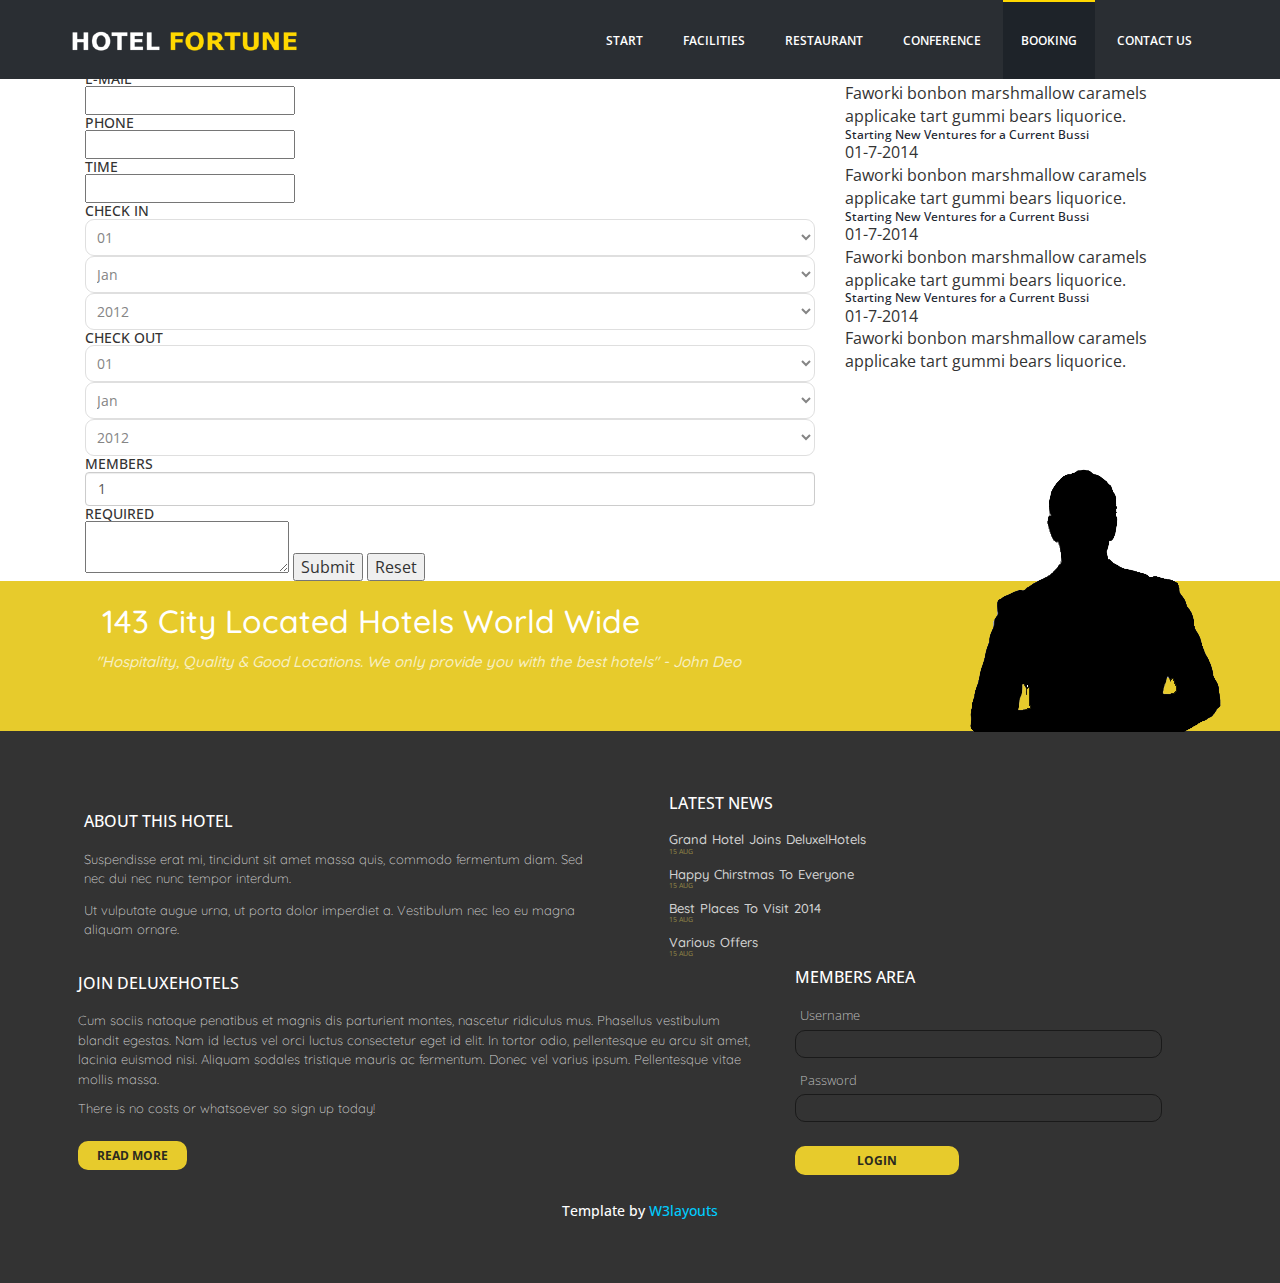
<file: booking.html>
<!--
Author: W3layouts
Author URL: http://w3layouts.com
License: Creative Commons Attribution 3.0 Unported
License URL: http://creativecommons.org/licenses/by/3.0/
-->
<!DOCTYPE html>
<html>
<head>
<title>hotel-fortune bootstrap Design website | Home :: w3layouts</title>
<link href='http://fonts.googleapis.com/css?family=Open+Sans:600italic,700italic,800italic,400,300,600,700,800' rel='stylesheet' type='text/css'>
<link href='http://fonts.googleapis.com/css?family=Pinyon+Script' rel='stylesheet' type='text/css'>
<link href='http://fonts.googleapis.com/css?family=Quicksand:400,700' rel='stylesheet' type='text/css'>
<link href="css/bootstrap.css" rel='stylesheet' type='text/css'/>
<link href="css/style.css" rel="stylesheet" type="text/css" media="all"/>
<meta name="viewport" content="width=device-width, initial-scale=1">
<script src="js/jquery.min.js"></script>
</head>
<body>
<!--header starts-->
<div class="header">
	 <div class="top-header">
		 <div class="container">
			 <div class="logo">
				 <a href="index.html"><img src="images/logo.png"/></a>
			 <div class="clearfix"></div>
			 </div>
			 <span class="menu"> </span>
			 <div class="m-clear"></div>
			 <div class="top-menu">
			     <ul>
					 <li><a href="index.html">START</a></li>
					 <li><a href="facilities.html">FACILITIES</a></li>
					 <li><a href="restaurant.html">RESTAURANT</a></li>
					 <li><a href="conference.html">CONFERENCE</a></li>
					 <li class="active"><a href="booking.html">BOOKING</a></li>
					 <li><a  href="contact.html">CONTACT US</a></li>
						<div class="clearfix"></div>
				 </ul>
				 <script>
					$("span.menu").click(function(){
						$(".top-menu ul").slideToggle(200);
					});
				</script>
			 </div>
		  </div>
	  </div>
</div>
<!---->
<div class="contact-bg2">
	 <div class="container">
		 <div class="booking">
			 <h3>Booking</h3>
			 <div class="col-md-8 booking-form">			 
				 <form>
				 <h5>NAME</h5>
				 <input type="text" value="">
				 <h5>E-MAIL</h5>
				 <input type="text" value="">
				 <h5>PHONE</h5>
				 <input type="text" value="">
				 <h5>TIME</h5>
				 <input type="text" value="" class="time">
				 <h5>CHECK IN</h5>
				 <select class="arrival">
					 <option>01</option>
					 <option>02</option>
					 <option>03</option>
					 <option>04</option>
					 <option>05</option>
					 <option>06</option>
					 <option>08</option>
					 <option>09</option>
					 <option>10</option>
					 <option>11</option>
					 <option>12</option>
					 <option>13</option>
					 <option>14</option>
					 <option>15</option>
					 <option>16</option>
					 <option>17</option>
					 <option>18</option>
					 <option>19</option>
					 <option>20</option>
					 <option>21</option>
					 <option>22</option>
					 <option>23</option>
					 <option>24</option>
					 <option>25</option>
					 <option>26</option>
					 <option>27</option>
					 <option>28</option>
					 <option>29</option>
					 <option>30</option>
					 <option>31</option>					 
				 </select>
				 <select class="arrival">
					 <option>Jan</option>
					 <option>Feb</option>
					 <option>Mar</option>
					 <option>Apr</option>
					 <option>May</option>
					 <option>June</option>
					 <option>July</option>
					 <option>Aug</option>
					 <option>Sep</option>
					 <option>Oct</option>
					 <option>Nov</option>					 
					 <option>Dec</option>
				 </select>
				 <select class="arrival">
					<option>2012</option>
					<option>2013</option>
					<option>2014</option>
					<option>2015</option>
					<option>2016</option>
					<option>2017</option>
				 </select>
				 <h5>CHECK OUT</h5>
				 <select class="arrival">
					 <option>01</option>
					 <option>02</option>
					 <option>03</option>
					 <option>04</option>
					 <option>05</option>
					 <option>06</option>
					 <option>08</option>
					 <option>09</option>
					 <option>10</option>
					 <option>11</option>
					 <option>12</option>
					 <option>13</option>
					 <option>14</option>
					 <option>15</option>
					 <option>16</option>
					 <option>17</option>
					 <option>18</option>
					 <option>19</option>
					 <option>20</option>
					 <option>21</option>
					 <option>22</option>
					 <option>23</option>
					 <option>24</option>
					 <option>25</option>
					 <option>26</option>
					 <option>27</option>
					 <option>28</option>
					 <option>29</option>
					 <option>30</option>
					 <option>31</option>					 
				 </select>
				 <select class="arrival">
					 <option>Jan</option>
					 <option>Feb</option>
					 <option>Mar</option>
					 <option>Apr</option>
					 <option>May</option>
					 <option>June</option>
					 <option>July</option>
					 <option>Aug</option>
					 <option>Sep</option>
					 <option>Oct</option>
					 <option>Nov</option>					 
					 <option>Dec</option>
				 </select>
				 <select class="arrival">
					<option>2012</option>
					<option>2013</option>
					<option>2014</option>
					<option>2015</option>
					<option>2016</option>
					<option>2017</option>
				 </select>
				 <h5 class="mem">MEMBERS</h5>
				 <input min="1" type="number" id="quantity" name="quantity" value="1" class="form-control input-small">
				 <h5>REQUIRED</h5>
				 <textarea value=""></textarea>
				 <input type="submit" value="Submit">
				 <input type="reset" value="Reset">
				 </form>			      
			 </div>
			 <div class="col-md-4 booking-news">
				 <h4>Latest News</h4>			
				 <div class="LatestNews">
					 <h6><a href="#">Starting New Ventures for a Current Bussi</a></h6>
					 <span>01-7-2014 </span>
					 <p>Faworki bonbon marshmallow caramels applicake tart gummi bears liquorice.</p> 
				 </div>			
				 <div class="LatestNews">
					 <h6><a href="#">Starting New Ventures for a Current Bussi</a></h6>
					 <span>01-7-2014 </span>
					 <p>Faworki bonbon marshmallow caramels applicake tart gummi bears liquorice.</p> 
				 </div>	
					<div class="LatestNews">
					 <h6><a href="#">Starting New Ventures for a Current Bussi</a></h6>
					 <span>01-7-2014 </span>
					 <p>Faworki bonbon marshmallow caramels applicake tart gummi bears liquorice.</p> 
				 </div>	
				 <div class="LatestNews">
					 <h6><a href="#">Starting New Ventures for a Current Bussi</a></h6>
					 <span>01-7-2014 </span>
					 <p>Faworki bonbon marshmallow caramels applicake tart gummi bears liquorice.</p> 
				 </div>	
			 </div>
		
				<div class="clearfix"> </div>

			 </div>
		 </div>
	 </div>
</div>
<!---->
<div class="fotter">
	 <div class="container">
		 <h3>143 City Located Hotels World Wide</h3>
		 <h4>"Hospitality, Quality & Good Locations. We only provide you with the best hotels" - John Deo</h4>
		 <i class="man"></i>
	 </div>
</div>
<!---->
<div class="fotter-info">
	  <div class="container">
	      <div class="col-md-5 details">
			 <div class="hotel-info">
				 <h4>ABOUT THIS HOTEL</h4>
				 <p>Suspendisse erat mi, tincidunt sit amet massa quis, commodo fermentum diam. Sed nec dui nec nunc tempor interdum.</p>
				 <p>Ut vulputate augue urna, ut porta dolor imperdiet a. Vestibulum nec leo eu magna aliquam ornare.</p>
			 </div>
			 <div class="news">
				 <h4>LATEST NEWS</h4>
				 <h5>Grand Hotel Joins DeluxelHotels</h5>
				 <a href="#">15 AUG</a>
				 <h5>Happy Chirstmas To Everyone</h5>
				 <a href="#">15 AUG</a>
				 <h5>Best Places To Visit 2014</h5>
				 <a href="#">15 AUG</a>
				 <h5>Various Offers</h5>
				 <a href="#">15 AUG</a>		
			 </div>
				<div class="clearfix"></div>
		 </div>
		 <div class="col-md-7 details">
			 <div class="join">
				 <h4>JOIN DELUXEHOTELS</h4>
				 <p>Cum sociis natoque penatibus et magnis dis parturient montes, nascetur ridiculus mus. Phasellus vestibulum blandit egestas. 
				 Nam id lectus vel orci luctus consectetur eget id elit. In tortor odio, pellentesque eu arcu sit amet, lacinia euismod nisi. Aliquam sodales tristique mauris ac fermentum.
				 Donec vel varius ipsum. Pellentesque vitae mollis massa. </p>
				 <p>There is no costs or whatsoever so sign up today!</p>
				 <a href="#">READ MORE</a>
			 </div>
			 <div class="member">
			 <h4>MEMBERS AREA</h4>
			 <form>
			 <p>Username</p>
			 <input type="text" placeholder="" required/>
			 <p>Password</p>
			 <input type="password" placeholder="" required/>		
			 <input type="submit" value="LOGIN"/>
			 </form>
			 </div>
			 <div class="clearfix"></div>
		 </div>
		 <div class="clearfix"></div>
	  </div>	
		<h6>Template by <a href="http://w3layouts.com/">W3layouts</h6>	
</div>
<!---->

</body>
</html>
</file>
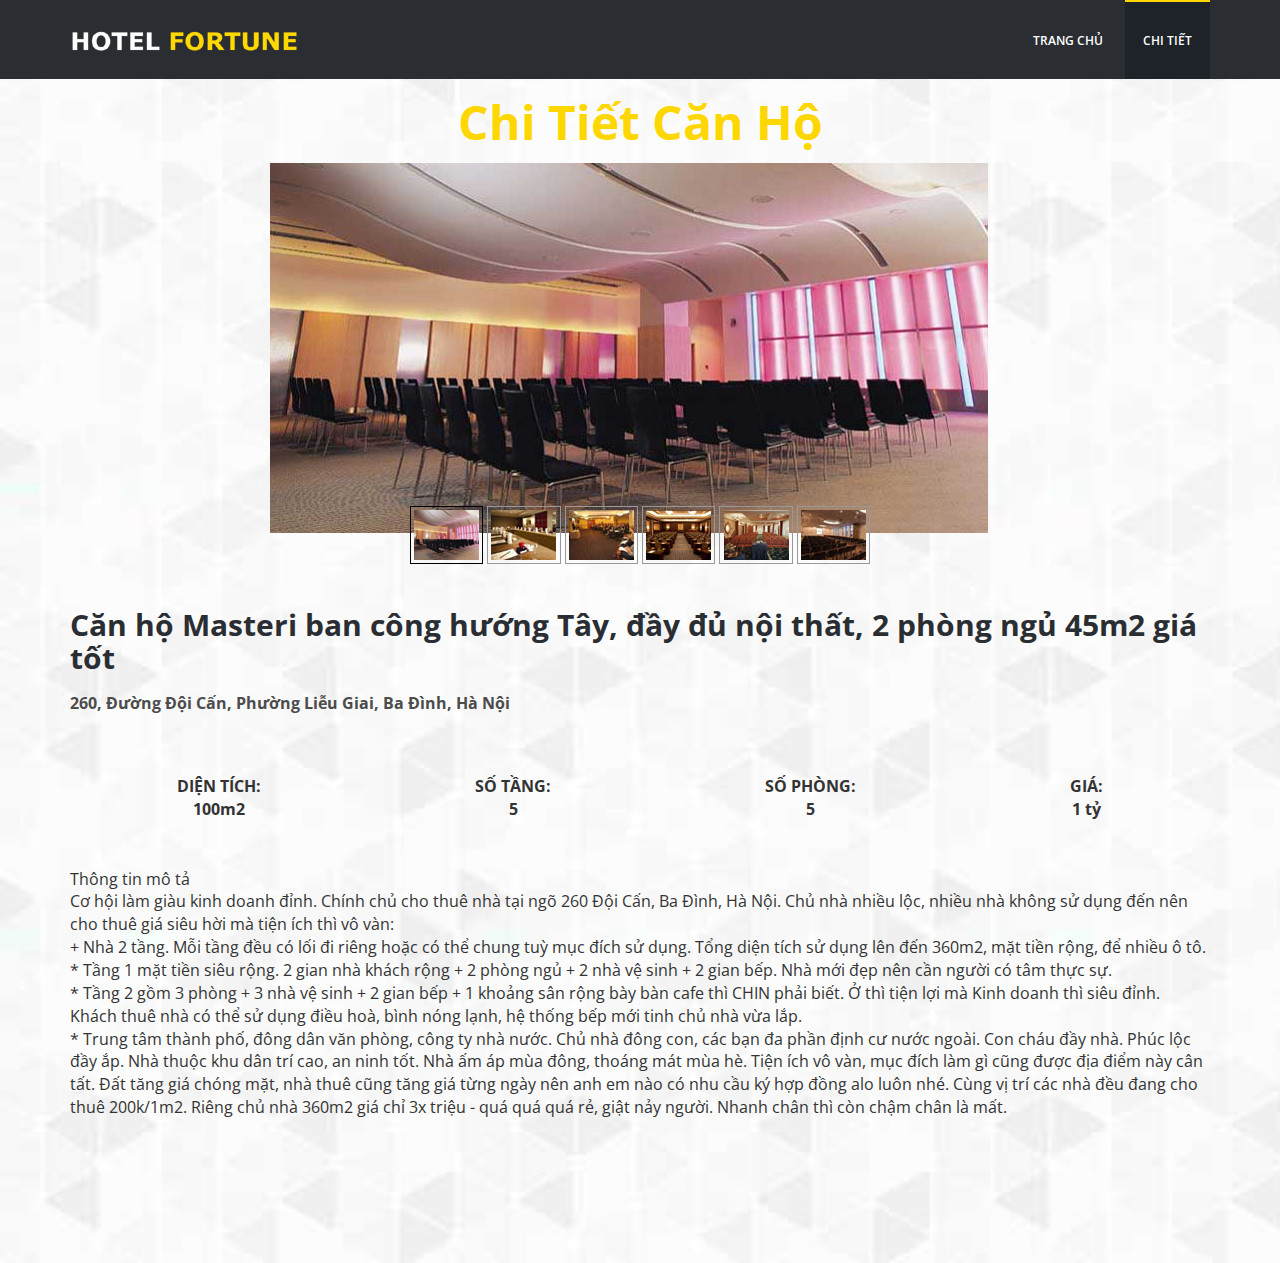
<file: conference.html>
<!DOCTYPE html>
<html>

<head>
	<title>hotel-fortune bootstrap Design website | Home :: w3layouts</title>
	<link href='http://fonts.googleapis.com/css?family=Open+Sans:600italic,700italic,800italic,400,300,600,700,800'
		rel='stylesheet' type='text/css'>
	<link href='http://fonts.googleapis.com/css?family=Pinyon+Script' rel='stylesheet' type='text/css'>
	<link href='http://fonts.googleapis.com/css?family=Quicksand:400,700' rel='stylesheet' type='text/css'>
	<link href="css/bootstrap.css" rel='stylesheet' type='text/css' />
	<link href="css/style.css" rel="stylesheet" type="text/css" media="all" />
	<meta name="viewport" content="width=device-width, initial-scale=1">
	<script src="js/jquery.min.js"></script>
</head>

<body>
	<!--header starts-->
	<div class="header">
		<div class="top-header">
			<div class="container">
				<div class="logo">
					<a href="index.html"><img src="images/logo.png" /></a>
					<div class="clearfix"></div>
				</div>
				<span class="menu"> </span>
				<div class="m-clear"></div>
				<div class="top-menu">
					<ul>
						<li><a class="scroll" href="index.html">TRANG CHỦ</a></li>
						<li class="active"><a href="conference.html">CHI TIẾT</a></li>
						<div class="clearfix"></div>
					</ul>
					<script>
						$("span.menu").click(function () {
							$(".top-menu ul").slideToggle(200);
						});
					</script>
				</div>
			</div>
		</div>
	</div>
	<!---->
	<div class="conference">
		<script src="js/responsiveslides.min.js"></script>
		<script>
			// You can also use "$(window).load(function() {"
			$(function () {
				$("#conference-slider").responsiveSlides({
					auto: true,
					manualControls: '#slider3-pager',
				});
			});
		</script>
		<div class="container">
			<h2><span>Chi Tiết Căn Hộ</span></h2>
			<div class="conference-slider">
				<!-- Slideshow 3 -->
				<ul class="conference-rslide" id="conference-slider">
					<li><img src="images/c1.jpg" alt=""></li>
					<li><img src="images/c2.jpg" alt=""></li>
					<li><img src="images/c3.jpg" alt=""></li>
					<li><img src="images/c4.jpg" alt=""></li>
					<li><img src="images/c5.jpg" alt=""></li>
					<li><img src="images/c6.jpg" alt=""></li>
				</ul>
				<!-- Slideshow 3 Pager -->
				<ul id="slider3-pager">
					<li><a href="#"><img src="images/c11.jpg" alt=""></a></li>
					<li><a href="#"><img src="images/c22.jpg" alt=""></a></li>
					<li><a href="#"><img src="images/c33.jpg" alt=""></a></li>
					<li><a href="#"><img src="images/c44.jpg" alt=""></a></li>
					<li><a href="#"><img src="images/c55.jpg" alt=""></a></li>
					<li><a href="#"><img src="images/c66.jpg" alt=""></a></li>
				</ul>
			</div>

			<div class="confer">
				<h4><b>Căn hộ Masteri ban công hướng Tây, đầy đủ nội thất, 2 phòng ngủ 45m2 giá tốt</b> </h4>
				<p> <strong>260, Đường Đội Cấn, Phường Liễu Giai, Ba Đình, Hà Nội</strong>
				</p>
			</div>
			<div class="detail_info">
				<p>DIỆN TÍCH: <span> 100m2</span></p>
				<p>SỐ TẦNG: <span>5</span></p>
				<p>SỐ PHÒNG: <span>5</span></p>
				<p>GIÁ: <span>1 tỷ</span></p>
			</div>
			<div class="room_detail">
				<p class="confes-detail_info">Thông tin mô tả</p>
				<p class="confes-text">Cơ hội làm giàu kinh doanh đỉnh.
					Chính chủ cho thuê nhà tại ngõ 260 Đội Cấn, Ba Đình, Hà Nội. Chủ nhà nhiều lộc, nhiều nhà không sử dụng đến nên cho thuê giá siêu hời mà tiện ích thì vô vàn:
					<br>+ Nhà 2 tầng. Mỗi tầng đều có lối đi riêng hoặc có thể chung tuỳ mục đích sử dụng. Tổng diện tích sử dụng lên đến 360m2, mặt tiền rộng, để nhiều ô tô.
					<br>* Tầng 1 mặt tiền siêu rộng. 2 gian nhà khách rộng + 2 phòng ngủ + 2 nhà vệ sinh + 2 gian bếp. Nhà mới đẹp nên cần người có tâm thực sự.
					<br>* Tầng 2 gồm 3 phòng + 3 nhà vệ sinh + 2 gian bếp + 1 khoảng sân rộng bày bàn cafe thì CHIN phải biết. Ở thì tiện lợi mà Kinh doanh thì siêu đỉnh.
					Khách thuê nhà có thể sử dụng điều hoà, bình nóng lạnh, hệ thống bếp mới tinh chủ nhà vừa lắp.
					<br>* Trung tâm thành phố, đông dân văn phòng, công ty nhà nước.
					Chủ nhà đông con, các bạn đa phần định cư nước ngoài. Con cháu đầy nhà. Phúc lộc đầy ắp. Nhà thuộc khu dân trí cao, an ninh tốt. Nhà ấm áp mùa đông, thoáng mát mùa hè. Tiện ích vô vàn, mục đích làm gì cũng được địa điểm này cân tất.
					Đất tăng giá chóng mặt, nhà thuê cũng tăng giá từng ngày nên anh em nào có nhu cầu ký hợp đồng alo luôn nhé. Cùng vị trí các nhà đều đang cho thuê 200k/1m2. Riêng chủ nhà 360m2 giá chỉ 3x triệu - quá quá quá rẻ, giật nảy người. Nhanh chân thì còn chậm chân là mất.

				</p>
			</div>
		</div>
	</div>
	</div>
	<!---->
</body>

</html>
</file>
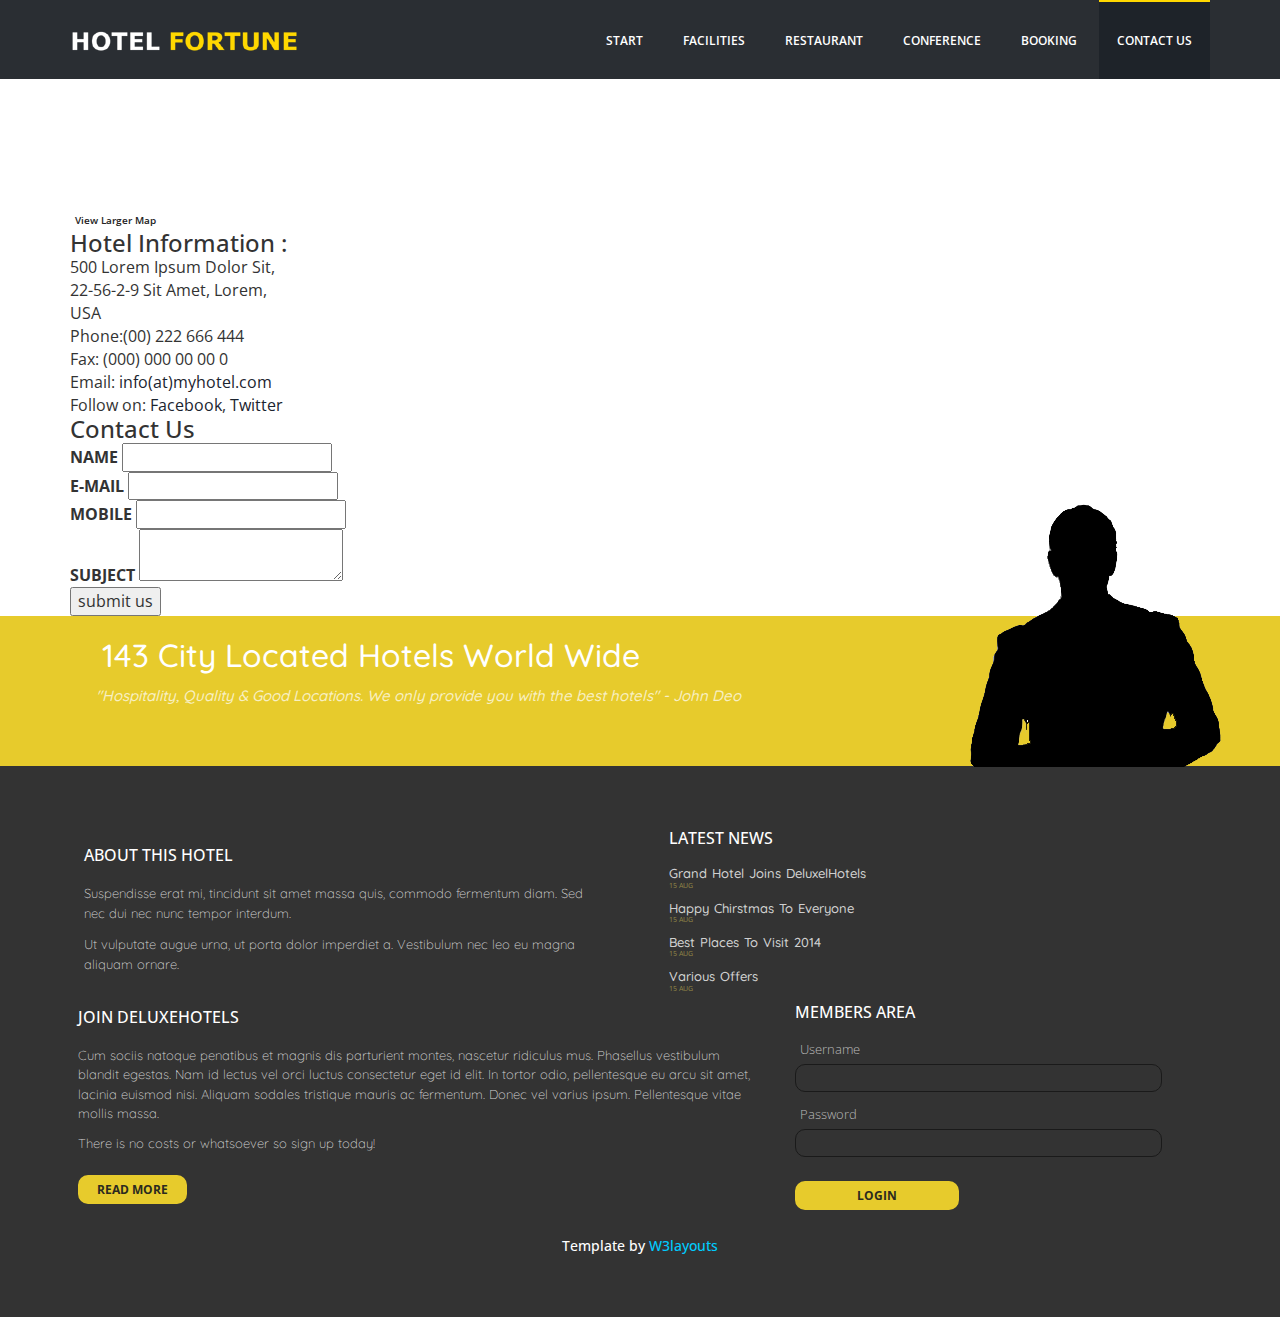
<file: contact.html>
<!--
Author: W3layouts
Author URL: http://w3layouts.com
License: Creative Commons Attribution 3.0 Unported
License URL: http://creativecommons.org/licenses/by/3.0/
-->
<!DOCTYPE html>
<html>
<head>
<title>hotel-fortune bootstrap Design website | Home :: w3layouts</title>
<link href='http://fonts.googleapis.com/css?family=Open+Sans:600italic,700italic,800italic,400,300,600,700,800' rel='stylesheet' type='text/css'>
<link href='http://fonts.googleapis.com/css?family=Pinyon+Script' rel='stylesheet' type='text/css'>
<link href='http://fonts.googleapis.com/css?family=Quicksand:400,700' rel='stylesheet' type='text/css'>
<link href="css/bootstrap.css" rel='stylesheet' type='text/css'/>
<link href="css/style.css" rel="stylesheet" type="text/css" media="all"/>
<meta name="viewport" content="width=device-width, initial-scale=1">
<script src="js/jquery.min.js"></script>
</head>
<body>
<!--header starts-->
<div class="header">
	 <div class="top-header">
		 <div class="container">
			 <div class="logo">
				<a href="index.html"><img src="images/logo.png"/></a>
			 <div class="clearfix"></div>
			 </div>
			 <span class="menu"> </span>
			 <div class="m-clear"></div>
			 <div class="top-menu">
				<ul>
					 <li><a href="index.html">START</a></li>
					 <li><a href="facilities.html">FACILITIES</a></li>
					 <li><a href="restaurant.html">RESTAURANT</a></li>
					 <li><a href="conference.html">CONFERENCE</a></li>
					 <li><a href="booking.html">BOOKING</a></li>
					 <li class="active"><a href="contact.html">CONTACT US</a></li>
						<div class="clearfix"></div>
				 </ul>
				 <script>
					$("span.menu").click(function(){
						$(".top-menu ul").slideToggle(200);
					});
				</script>
			 </div>
		  </div>
	  </div>
</div>
<!---->
<div class="contact-bg">
	 <div class="container">
	      <div class="contact-us">				
				<div class="contact-us_left">
					<div class="contact-us_info">
			    	 	<h3 class="style">Find Us Here</h3>
			    	 		<div class="map">
					   			<iframe width="100%" height="175" frameborder="0" scrolling="no" marginheight="0" marginwidth="0" src="https://maps.google.co.in/maps?f=q&amp;source=s_q&amp;hl=en&amp;geocode=&amp;q=Lighthouse+Point,+FL,+United+States&amp;aq=4&amp;oq=light&amp;sll=26.275636,-80.087265&amp;sspn=0.04941,0.104628&amp;ie=UTF8&amp;hq=&amp;hnear=Lighthouse+Point,+Broward,+Florida,+United+States&amp;t=m&amp;z=14&amp;ll=26.275636,-80.087265&amp;output=embed"></iframe><br><small><a href="https://maps.google.co.in/maps?f=q&amp;source=embed&amp;hl=en&amp;geocode=&amp;q=Lighthouse+Point,+FL,+United+States&amp;aq=4&amp;oq=light&amp;sll=26.275636,-80.087265&amp;sspn=0.04941,0.104628&amp;ie=UTF8&amp;hq=&amp;hnear=Lighthouse+Point,+Broward,+Florida,+United+States&amp;t=m&amp;z=14&amp;ll=26.275636,-80.087265" style="color: #242424;text-shadow: 0 1px 0 #ffffff;text-align: left;font-size: 0.7125em;padding: 5px;font-weight: 600;">View Larger Map</a></small>
					   		</div>
      				</div>
      			 <div class="company_address">
				     	<h3 class="style">Hotel Information :</h3>
						<p>500 Lorem Ipsum Dolor Sit,</p>
						<p>22-56-2-9 Sit Amet, Lorem,</p>
						<p>USA</p>
				   		<p>Phone:(00) 222 666 444</p>
				   		<p>Fax: (000) 000 00 00 0</p>
				 	 	<p>Email: <a href="mailto:info@example.com">info(at)myhotel.com</a></p>
				   		<p>Follow on: <a href="#">Facebook</a>, <a href="#">Twitter</a></p>
				   </div>
				</div>				
				<div class="contact_right">
				  <div class="contact-form">
				  	<h3 class="style">Contact Us</h3>
					    <form method="post" action="index.html">
					    	<div>
						    	<span><label>NAME</label></span>
						    	<span><input name="userName" type="text" class="textbox"></span>
						    </div>
						    <div>
						    	<span><label>E-MAIL</label></span>
						    	<span><input name="userEmail" type="text" class="textbox"></span>
						    </div>
						    <div>
						     	<span><label>MOBILE</label></span>
						    	<span><input name="userPhone" type="text" class="textbox"></span>
						    </div>
						    <div>
						    	<span><label>SUBJECT</label></span>
						    	<span><textarea name="userMsg"> </textarea></span>
						    </div>
						   <div>
						   		<input type="submit" value="submit us">
						  </div>
					    </form>
				    </div>
  				</div>		
  				<div class="clear"></div>		
		  </div>
	 </div>	
</div>	 
<!---->
<div class="fotter">
	 <div class="container">
		 <h3>143 City Located Hotels World Wide</h3>
		 <h4>"Hospitality, Quality & Good Locations. We only provide you with the best hotels" - John Deo</h4>
		 <i class="man"></i>
	 </div>
</div>
<!---->
<div class="fotter-info">
	  <div class="container">
	      <div class="col-md-5 details">
			 <div class="hotel-info">
				 <h4>ABOUT THIS HOTEL</h4>
				 <p>Suspendisse erat mi, tincidunt sit amet massa quis, commodo fermentum diam. Sed nec dui nec nunc tempor interdum.</p>
				 <p>Ut vulputate augue urna, ut porta dolor imperdiet a. Vestibulum nec leo eu magna aliquam ornare.</p>
			 </div>
			 <div class="news">
				 <h4>LATEST NEWS</h4>
				 <h5>Grand Hotel Joins DeluxelHotels</h5>
				 <a href="#">15 AUG</a>
				 <h5>Happy Chirstmas To Everyone</h5>
				 <a href="#">15 AUG</a>
				 <h5>Best Places To Visit 2014</h5>
				 <a href="#">15 AUG</a>
				 <h5>Various Offers</h5>
				 <a href="#">15 AUG</a>		
			 </div>
				<div class="clearfix"></div>
		 </div>
		 <div class="col-md-7 details">
			 <div class="join">
				 <h4>JOIN DELUXEHOTELS</h4>
				 <p>Cum sociis natoque penatibus et magnis dis parturient montes, nascetur ridiculus mus. Phasellus vestibulum blandit egestas. 
				 Nam id lectus vel orci luctus consectetur eget id elit. In tortor odio, pellentesque eu arcu sit amet, lacinia euismod nisi. Aliquam sodales tristique mauris ac fermentum.
				 Donec vel varius ipsum. Pellentesque vitae mollis massa. </p>
				 <p>There is no costs or whatsoever so sign up today!</p>
				 <a href="#">READ MORE</a>
			 </div>
			 <div class="member">
			 <h4>MEMBERS AREA</h4>
			 <form>
			 <p>Username</p>
			 <input type="text" placeholder="" required/>
			 <p>Password</p>
			 <input type="password" placeholder="" required/>		
			 <input type="submit" value="LOGIN"/>
			 </form>
			 </div>
			 <div class="clearfix"></div>
		 </div>
		 <div class="clearfix"></div>
	  </div>	  
	  <h6>Template by <a href="http://w3layouts.com/">W3layouts</h6>	
</div>
<!---->

</body>
</html>
</file>
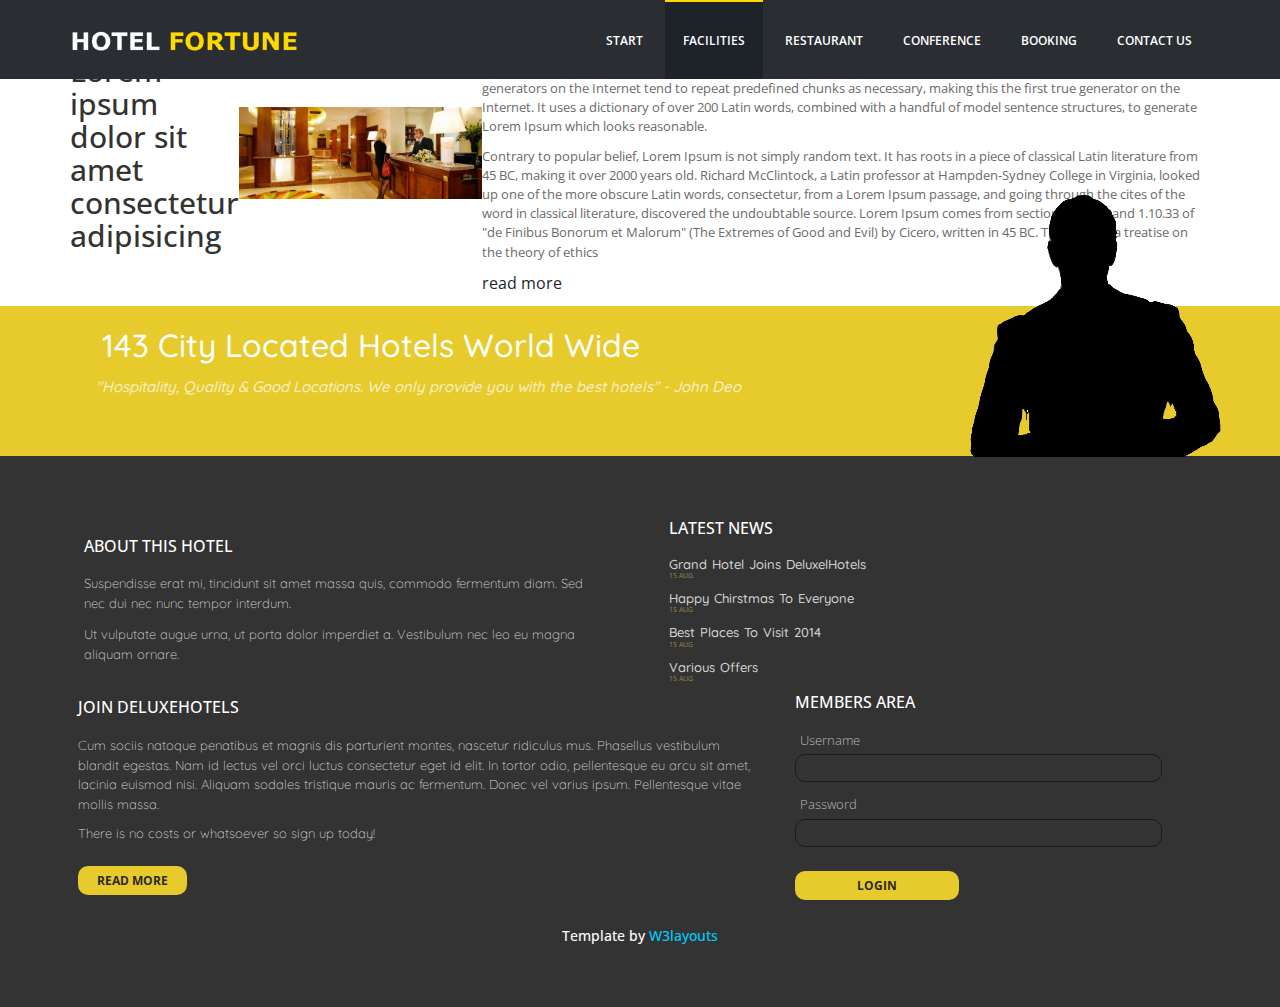
<file: details.html>
<!--
Author: W3layouts
Author URL: http://w3layouts.com
License: Creative Commons Attribution 3.0 Unported
License URL: http://creativecommons.org/licenses/by/3.0/
-->
<!DOCTYPE html>
<html>
<head>
<title>hotel-fortune bootstrap Design website | Home :: w3layouts</title>
<link href='http://fonts.googleapis.com/css?family=Open+Sans:600italic,700italic,800italic,400,300,600,700,800' rel='stylesheet' type='text/css'>
<link href='http://fonts.googleapis.com/css?family=Pinyon+Script' rel='stylesheet' type='text/css'>
<link href='http://fonts.googleapis.com/css?family=Quicksand:400,700' rel='stylesheet' type='text/css'>
<link href="css/bootstrap.css" rel='stylesheet' type='text/css'/>
<link href="css/style.css" rel="stylesheet" type="text/css" media="all"/>
<meta name="viewport" content="width=device-width, initial-scale=1">
<script src="js/jquery.min.js"></script>
</head>
<body>
<!--header starts-->
<div class="header">
	 <div class="top-header">
		 <div class="container">
			 <div class="logo">
				 <a href="index.html"><img src="images/logo.png"/></a>
			 <div class="clearfix"></div>
			 </div>
			 <span class="menu"> </span>
			 <div class="m-clear"></div>
			 <div class="top-menu">			
				<ul>
					 <li><a class="scroll" href="index.html">START</a></li>					 
					 <li class="active"><a href="facilities.html" class="scroll">FACILITIES</a></li>					 
					 <li><a class="scroll" href="restaurant.html">RESTAURANT</a></li>
					 <li><a class="scroll" href="conference.html">CONFERENCE</a></li>
					 <li><a class="scroll" href="booking.html">BOOKING</a></li>
					 <li><a class="scroll" href="contact.html">CONTACT US</a></li>
						<div class="clearfix"></div>
				 </ul>
				 <script>
					$("span.menu").click(function(){
						$(".top-menu ul").slideToggle(200);
					});
				</script>
			 </div>
		  </div>
	  </div>
</div>
<!---->
<div class="main_bg">
	 <div class="container">
		 <div class="main">
		     <div class="details">
					<a href="#"><h2>Lorem ipsum dolor sit amet consectetur adipisicing</h2></a>
					<div class="det_pic">
						  <img src="images/det_pic.jpg" alt="" />
					</div>
					<div class="det_text">
						<p class="para">There are many variations of passages of Lorem Ipsum available, but the majority have suffered alteration in some form, by injected humour, or randomised words which don't look even slightly believable. If you are going to use a passage of Lorem Ipsum, you need to be sure there isn't anything embarrassing hidden in the middle of text. All the Lorem Ipsum generators on the Internet tend to repeat predefined chunks as necessary, making this the first true generator on the Internet. It uses a dictionary of over 200 Latin words, combined with a handful of model sentence structures, to generate Lorem Ipsum which looks reasonable. </p>
						<p class="para">Contrary to popular belief, Lorem Ipsum is not simply random text. It has roots in a piece of classical Latin literature from 45 BC, making it over 2000 years old. Richard McClintock, a Latin professor at Hampden-Sydney College in Virginia, looked up one of the more obscure Latin words, consectetur, from a Lorem Ipsum passage, and going through the cites of the word in classical literature, discovered the undoubtable source. Lorem Ipsum comes from sections 1.10.32 and 1.10.33 of "de Finibus Bonorum et Malorum" (The Extremes of Good and Evil) by Cicero, written in 45 BC. This book is a treatise on the theory of ethics</p>
						<div class="read_more">
							 <a href="details.html">read more</a>
						</div>
					</div>
			 </div>
	     </div>		
	 </div>
</div>	
<!---->
<div class="fotter">
	 <div class="container">
		 <h3>143 City Located Hotels World Wide</h3>
		 <h4>"Hospitality, Quality & Good Locations. We only provide you with the best hotels" - John Deo</h4>
		 <i class="man"></i>
	 </div>
</div>
<!---->
<div class="fotter-info">
	  <div class="container">
	      <div class="col-md-5 details">
			 <div class="hotel-info">
				 <h4>ABOUT THIS HOTEL</h4>
				 <p>Suspendisse erat mi, tincidunt sit amet massa quis, commodo fermentum diam. Sed nec dui nec nunc tempor interdum.</p>
				 <p>Ut vulputate augue urna, ut porta dolor imperdiet a. Vestibulum nec leo eu magna aliquam ornare.</p>
			 </div>
			 <div class="news">
				 <h4>LATEST NEWS</h4>
				 <h5>Grand Hotel Joins DeluxelHotels</h5>
				 <a href="#">15 AUG</a>
				 <h5>Happy Chirstmas To Everyone</h5>
				 <a href="#">15 AUG</a>
				 <h5>Best Places To Visit 2014</h5>
				 <a href="#">15 AUG</a>
				 <h5>Various Offers</h5>
				 <a href="#">15 AUG</a>		
			 </div>
				<div class="clearfix"></div>
		 </div>
		 <div class="col-md-7 details">
			 <div class="join">
				 <h4>JOIN DELUXEHOTELS</h4>
				 <p>Cum sociis natoque penatibus et magnis dis parturient montes, nascetur ridiculus mus. Phasellus vestibulum blandit egestas. 
				 Nam id lectus vel orci luctus consectetur eget id elit. In tortor odio, pellentesque eu arcu sit amet, lacinia euismod nisi. Aliquam sodales tristique mauris ac fermentum.
				 Donec vel varius ipsum. Pellentesque vitae mollis massa. </p>
				 <p>There is no costs or whatsoever so sign up today!</p>
				 <a href="#">READ MORE</a>
			 </div>
			 <div class="member">
			 <h4>MEMBERS AREA</h4>
			 <form>
			 <p>Username</p>
			 <input type="text" placeholder="" required/>
			 <p>Password</p>
			 <input type="password" placeholder="" required/>		
			 <input type="submit" value="LOGIN"/>
			 </form>
			 </div>
			 <div class="clearfix"></div>
		 </div>
		 <div class="clearfix"></div>
	  </div>	
		<h6>Template by <a href="http://w3layouts.com/">W3layouts</h6>	
</div>
<!---->

</body>
</html>
</file>
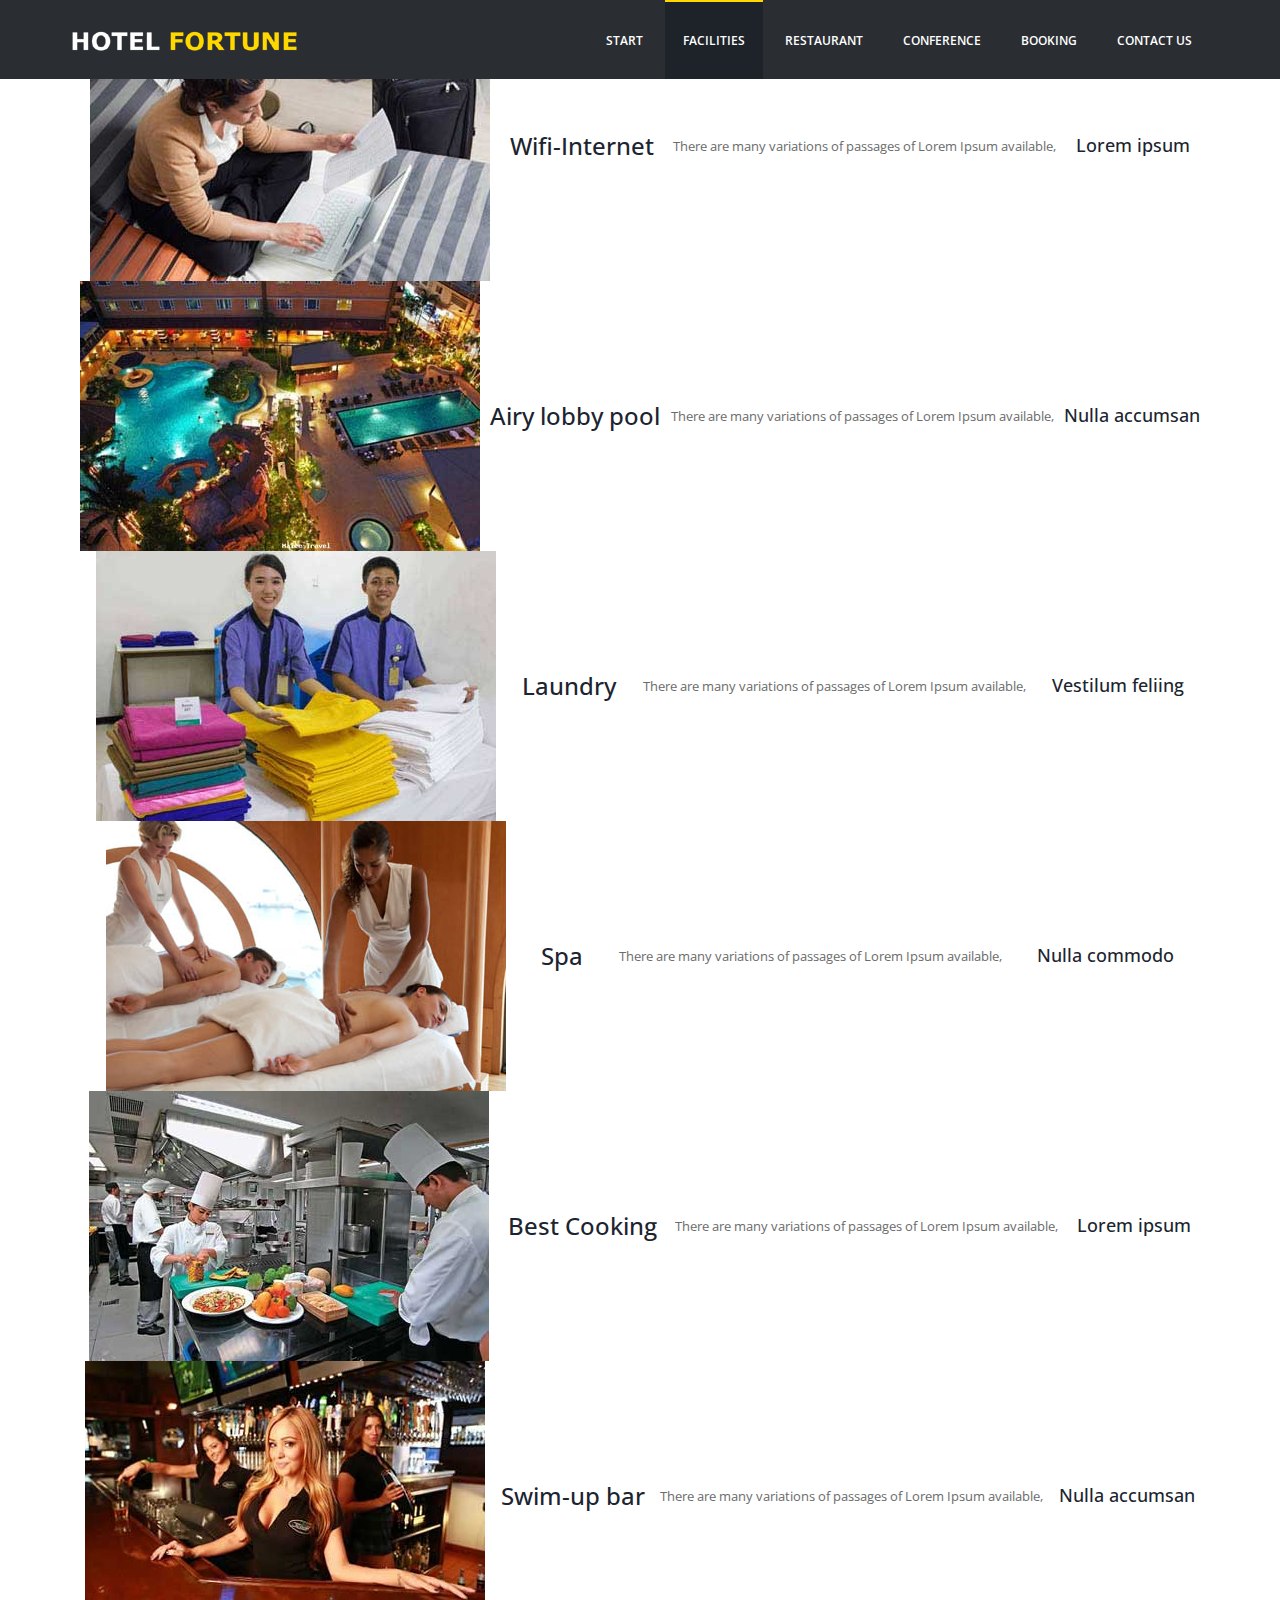
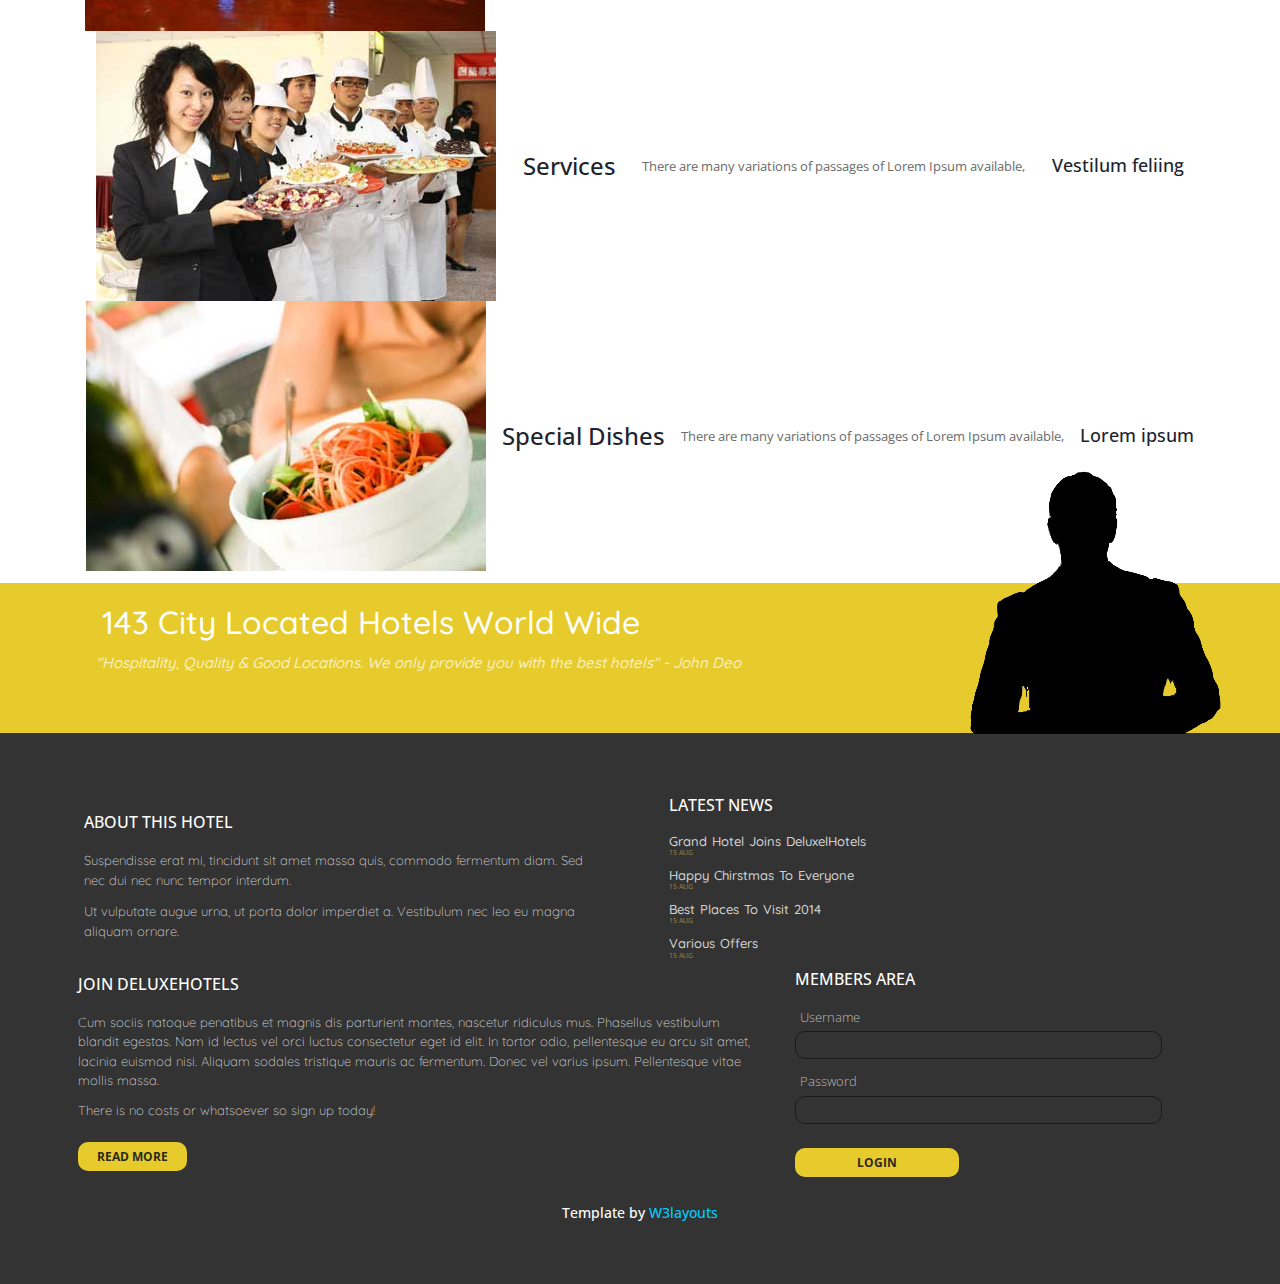
<file: facilities.html>
<!--
Author: W3layouts
Author URL: http://w3layouts.com
License: Creative Commons Attribution 3.0 Unported
License URL: http://creativecommons.org/licenses/by/3.0/
-->
<!DOCTYPE html>
<html>
<head>
<title>hotel-fortune bootstrap Design website | Home :: w3layouts</title>
<link href='http://fonts.googleapis.com/css?family=Open+Sans:600italic,700italic,800italic,400,300,600,700,800' rel='stylesheet' type='text/css'>
<link href='http://fonts.googleapis.com/css?family=Pinyon+Script' rel='stylesheet' type='text/css'>
<link href='http://fonts.googleapis.com/css?family=Quicksand:400,700' rel='stylesheet' type='text/css'>
<link href="css/bootstrap.css" rel='stylesheet' type='text/css'/>
<link href="css/style.css" rel="stylesheet" type="text/css" media="all"/>
<meta name="viewport" content="width=device-width, initial-scale=1">
<script src="js/jquery.min.js"></script>
</head>
<body>
<!--header starts-->
<div class="header">
	 <div class="top-header">
		 <div class="container">
			 <div class="logo">
				 <a href="index.html"><img src="images/logo.png"/></a>
			 <div class="clearfix"></div>
			 </div>
			 <span class="menu"> </span>
			 <div class="m-clear"></div>
			 <div class="top-menu">				
				<ul>
					 <li><a class="scroll" href="index.html">START</a></li>					 
					 <li class="active"><a href="facilities.html" class="scroll">FACILITIES</a></li>					 
					 <li><a class="scroll" href="restaurant.html">RESTAURANT</a></li>
					 <li><a class="scroll" href="conference.html">CONFERENCE</a></li>
					 <li><a class="scroll" href="booking.html">BOOKING</a></li>
					 <li><a class="scroll" href="contact.html">CONTACT US</a></li>
						<div class="clearfix"></div>
				 </ul>
				 <script>
					$("span.menu").click(function(){
						$(".top-menu ul").slideToggle(200);
					});
				</script>
			 </div>
		  </div>
	  </div>
</div>
<!---->
<div class="main_bg">
	 <div class="container">
		 <div class="main">	          
			   <ul class="service_list">
				 <li>
					 <div class="ser_img">
						    <a href="details.html">
							<img src="images/ser_pic1.jpg" alt="" />
							<span class="next"> </span>
							</a>
				      </div>	
						<a href="details.html"><h3>Wifi-Internet</h3></a>
						<p class="para">There are many variations of passages of Lorem Ipsum available,</p>
						<h4><a  href="details.html">Lorem ipsum</a></h4>
				 </li>
				 <li>
					 <div class="ser_img">
							<a href="details.html">
							<img src="images/ser_pic2.jpg" alt="" />
							<span class="next"> </span>
							</a>
					 </div>	
					 <a href="details.html"><h3>Airy lobby pool</h3></a>
					 <p class="para">There are many variations of passages of Lorem Ipsum available,</p>
					 <h4><a href="details.html">Nulla accumsan</a></h4>
				 </li>
				 <li>
					 <div class="ser_img">
							<a href="details.html">
							<img src="images/ser_pic3.jpg" alt="" />
							<span class="next"> </span>
							</a>
					 </div>						
						<a href="details.html"><h3>Laundry</h3></a>
						<p class="para">There are many variations of passages of Lorem Ipsum available,</p>
						<h4><a href="details.html">Vestilum feliing</a></h4>
				 </li>
				 <li>
					 <div class="ser_img">
							<a href="details.html">
							<img src="images/ser_pic4.jpg" alt="" />
							<span class="next"> </span>
							</a>
					 </div>						
						<a href="details.html"><h3>Spa</h3></a>
						<p class="para">There are many variations of passages of Lorem Ipsum available,</p>
						<h4><a href="details.html">Nulla commodo</a></h4>
				 </li>
					<div class="clear"></div>
			  </ul>
			  
			  <ul class="service_list top">
				 <li>
					 <div class="ser_img">
						 <a href="details.html">
						 <img src="images/ser_pic5.jpg" alt="" />
						 <span class="next"> </span>
						 </a>
					 </div>						
						<a href="details.html"><h3>Best Cooking</h3></a>
						<p class="para">There are many variations of passages of Lorem Ipsum available,</p>
						<h4><a  href="details.html">Lorem ipsum</a></h4>
				 </li>
				 <li>
					 <div class="ser_img">
					     <a href="details.html">
						 <img src="images/ser_pic6.jpg" alt="" />
						 <span class="next"> </span>
						 </a>
				     </div>						
					    <a href="details.html"><h3>Swim-up bar</h3></a>
						<p class="para">There are many variations of passages of Lorem Ipsum available,</p>
						<h4><a href="details.html">Nulla accumsan</a></h4>
				 </li>
			     <li>
				     <div class="ser_img">
							<a href="details.html">
							<img src="images/ser_pic7.jpg" alt="" />
							<span class="next"> </span>
							</a>
					 </div>	
						<a href="details.html"><h3>Services</h3></a>
						<p class="para">There are many variations of passages of Lorem Ipsum available,</p>
						<h4><a href="details.html">Vestilum feliing</a></h4>											
			     </li>
				 <li>
					 <div class="ser_img">
						 <a href="details.html">
						 <img src="images/ser_pic8.jpg" alt="" />
						 <span class="next"> </span>
						 </a>
					 </div>		
						<a href="details.html"><h3>Special Dishes</h3></a>
						<p class="para">There are many variations of passages of Lorem Ipsum available,</p>
						<h4><a  href="details.html">Lorem ipsum</a></h4>
				 </li>
					<div class="clear"></div>
			  </ul>
			 <div class="clear"></div>
		   </div>
	  </div>
</div>		
<!---->
<div class="fotter">
	 <div class="container">
		 <h3>143 City Located Hotels World Wide</h3>
		 <h4>"Hospitality, Quality & Good Locations. We only provide you with the best hotels" - John Deo</h4>
		 <i class="man"></i>
	 </div>
</div>
<!---->
<div class="fotter-info">
	  <div class="container">
	      <div class="col-md-5 details">
			 <div class="hotel-info">
				 <h4>ABOUT THIS HOTEL</h4>
				 <p>Suspendisse erat mi, tincidunt sit amet massa quis, commodo fermentum diam. Sed nec dui nec nunc tempor interdum.</p>
				 <p>Ut vulputate augue urna, ut porta dolor imperdiet a. Vestibulum nec leo eu magna aliquam ornare.</p>
			 </div>
			 <div class="news">
				 <h4>LATEST NEWS</h4>
				 <h5>Grand Hotel Joins DeluxelHotels</h5>
				 <a href="#">15 AUG</a>
				 <h5>Happy Chirstmas To Everyone</h5>
				 <a href="#">15 AUG</a>
				 <h5>Best Places To Visit 2014</h5>
				 <a href="#">15 AUG</a>
				 <h5>Various Offers</h5>
				 <a href="#">15 AUG</a>		
			 </div>
				<div class="clearfix"></div>
		 </div>
		 <div class="col-md-7 details">
			 <div class="join">
				 <h4>JOIN DELUXEHOTELS</h4>
				 <p>Cum sociis natoque penatibus et magnis dis parturient montes, nascetur ridiculus mus. Phasellus vestibulum blandit egestas. 
				 Nam id lectus vel orci luctus consectetur eget id elit. In tortor odio, pellentesque eu arcu sit amet, lacinia euismod nisi. Aliquam sodales tristique mauris ac fermentum.
				 Donec vel varius ipsum. Pellentesque vitae mollis massa. </p>
				 <p>There is no costs or whatsoever so sign up today!</p>
				 <a href="#">READ MORE</a>
			 </div>
			 <div class="member">
			 <h4>MEMBERS AREA</h4>
			 <form>
			 <p>Username</p>
			 <input type="text" placeholder="" required/>
			 <p>Password</p>
			 <input type="password" placeholder="" required/>		
			 <input type="submit" value="LOGIN"/>
			 </form>
			 </div>
			 <div class="clearfix"></div>
		 </div>
		 <div class="clearfix"></div>
	  </div>
		<h6>Template by <a href="http://w3layouts.com/">W3layouts</h6>	
</div>
<!---->

</body>
</html>
</file>
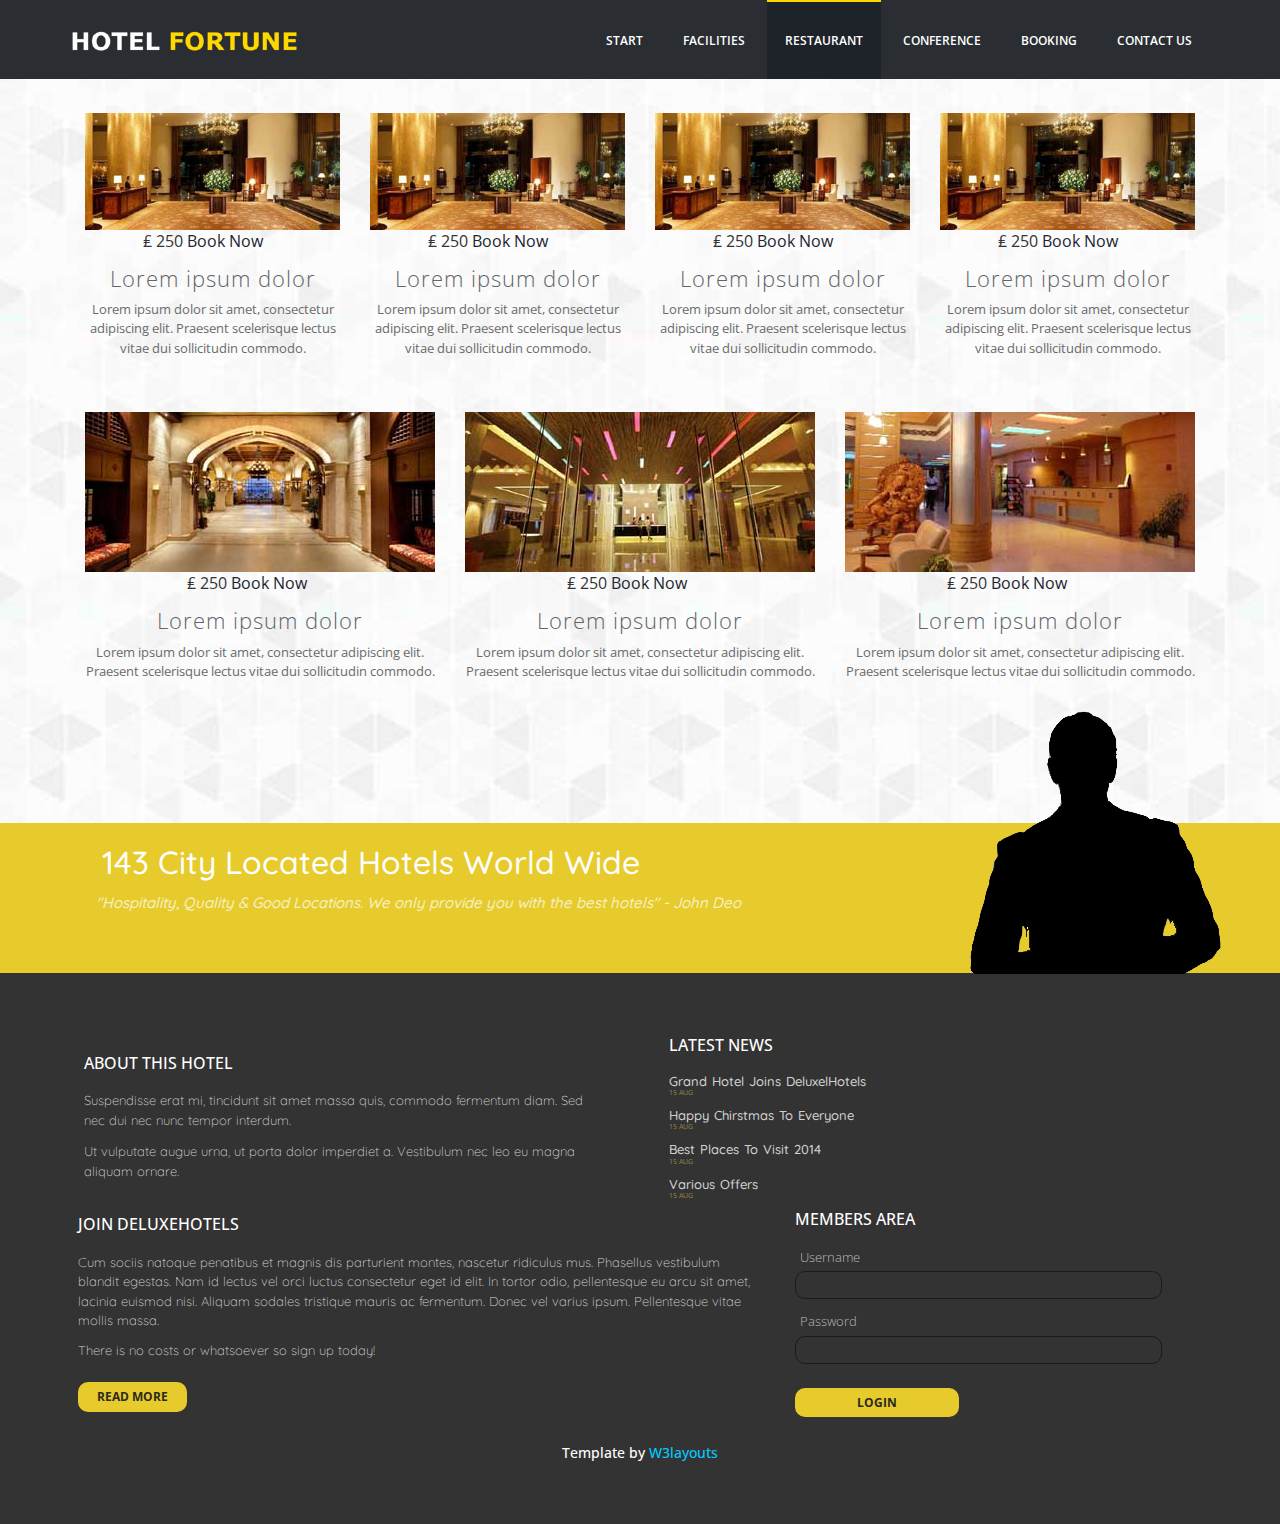
<file: restaurant.html>
<!--
Author: W3layouts
Author URL: http://w3layouts.com
License: Creative Commons Attribution 3.0 Unported
License URL: http://creativecommons.org/licenses/by/3.0/
-->
<!DOCTYPE html>
<html>
<head>
<title>hotel-fortune bootstrap Design website | Home :: w3layouts</title>
<link href='http://fonts.googleapis.com/css?family=Open+Sans:600italic,700italic,800italic,400,300,600,700,800' rel='stylesheet' type='text/css'>
<link href='http://fonts.googleapis.com/css?family=Pinyon+Script' rel='stylesheet' type='text/css'>
<link href='http://fonts.googleapis.com/css?family=Quicksand:400,700' rel='stylesheet' type='text/css'>
<link href="css/bootstrap.css" rel='stylesheet' type='text/css'/>
<link href="css/style.css" rel="stylesheet" type="text/css" media="all"/>
<meta name="viewport" content="width=device-width, initial-scale=1">
<script src="js/jquery.min.js"></script>
</head>
<body>
<!--header starts-->
<div class="header">
	 <div class="top-header">
		 <div class="container">
			 <div class="logo">
				 <a href="index.html"><img src="images/logo.png"/></a>
			 <div class="clearfix"></div>
			 </div>
			 <span class="menu"> </span>
			 <div class="m-clear"></div>
			 <div class="top-menu">
			     <ul>
					 <li><a href="index.html">START</a></li>
					 <li><a href="facilities.html">FACILITIES</a></li>
					 <li class="active"><a href="restaurant.html">RESTAURANT</a></li>
					 <li><a href="conference.html">CONFERENCE</a></li>
					 <li><a href="booking.html">BOOKING</a></li>
					 <li><a  href="contact.html">CONTACT US</a></li>
						<div class="clearfix"></div>
				 </ul>
				 <script>
					$("span.menu").click(function(){
						$(".top-menu ul").slideToggle(200);
					});
				</script>
			 </div>
		  </div>
	  </div>
</div>
<!---->
 <div class="rooms text-center">
	 <div class="container">
		 <h3>Our Restaurants</h3>
		 <div class="room-grids">
			 <div class="col-md-3 room-sec">
				 <a href="#"><img src="images/pic1.jpg" alt=""/></a>
				 <div class="caption">
					<span>&#8356; 250</span>
					<a href="contact.html">Book Now</a>
				 </div>
				 <h4>Lorem ipsum dolor</h4>
				 <p>Lorem ipsum dolor sit amet, consectetur adipiscing elit. Praesent scelerisque lectus vitae dui sollicitudin commodo.</p>
				 <div class="items">
					 <a href="#"><span class="img1"> </span></a>
					 <a href="#"><span class="img2"> </span></a>
					 <a href="#"><span class="img3"> </span></a>
					 <a href="#"><span class="img4"> </span></a>
					 <a href="#"><span class="img5"> </span></a>
					 <a href="#"><span class="img6"> </span></a>
				 </div>
			 </div>
			 <div class="col-md-3 room-sec">
				<a href="#"><img src="images/pic1.jpg" alt=""/></a>
				<div class="caption">
				   <span>&#8356; 250</span>
				   <a href="contact.html">Book Now</a>
				</div>
				<h4>Lorem ipsum dolor</h4>
				<p>Lorem ipsum dolor sit amet, consectetur adipiscing elit. Praesent scelerisque lectus vitae dui sollicitudin commodo.</p>
				<div class="items">
					<a href="#"><span class="img1"> </span></a>
					<a href="#"><span class="img2"> </span></a>
					<a href="#"><span class="img3"> </span></a>
					<a href="#"><span class="img4"> </span></a>
					<a href="#"><span class="img5"> </span></a>
					<a href="#"><span class="img6"> </span></a>
				</div>
			</div>
			<div class="col-md-3 room-sec">
				<a href="#"><img src="images/pic1.jpg" alt=""/></a>
				<div class="caption">
				   <span>&#8356; 250</span>
				   <a href="contact.html">Book Now</a>
				</div>
				<h4>Lorem ipsum dolor</h4>
				<p>Lorem ipsum dolor sit amet, consectetur adipiscing elit. Praesent scelerisque lectus vitae dui sollicitudin commodo.</p>
				<div class="items">
					<a href="#"><span class="img1"> </span></a>
					<a href="#"><span class="img2"> </span></a>
					<a href="#"><span class="img3"> </span></a>
					<a href="#"><span class="img4"> </span></a>
					<a href="#"><span class="img5"> </span></a>
					<a href="#"><span class="img6"> </span></a>
				</div>
			</div>
			<div class="col-md-3 room-sec">
				<a href="#"><img src="images/pic1.jpg" alt=""/></a>
				<div class="caption">
				   <span>&#8356; 250</span>
				   <a href="contact.html">Book Now</a>
				</div>
				<h4>Lorem ipsum dolor</h4>
				<p>Lorem ipsum dolor sit amet, consectetur adipiscing elit. Praesent scelerisque lectus vitae dui sollicitudin commodo.</p>
				<div class="items">
					<a href="#"><span class="img1"> </span></a>
					<a href="#"><span class="img2"> </span></a>
					<a href="#"><span class="img3"> </span></a>
					<a href="#"><span class="img4"> </span></a>
					<a href="#"><span class="img5"> </span></a>
					<a href="#"><span class="img6"> </span></a>
				</div>
			</div>
			 <div class="clearfix"></div>
			 <div class="col-md-4 room-sec">
				 <a href="#"><img src="images/pic4.jpg" alt=""/></a>
				 <div class="caption">
					<span>&#8356; 250</span>
					<a href="contact.html">Book Now</a>
				 </div>
				 <h4>Lorem ipsum dolor</h4>
				 <p>Lorem ipsum dolor sit amet, consectetur adipiscing elit. Praesent scelerisque lectus vitae dui sollicitudin commodo.</p>
				 <div class="items">
					 <a href="#"><span class="img1"> </span></a>
					 <a href="#"><span class="img2"> </span></a>
					 <a href="#"><span class="img3"> </span></a>
					 <a href="#"><span class="img4"> </span></a>
					 <a href="#"><span class="img5"> </span></a>
					 <a href="#"><span class="img6"> </span></a>
				 </div>
			 </div>
			 <div class="col-md-4 room-sec">
				 <a href="#"><img src="images/pic5.jpg" alt=""/></a>
				 <div class="caption">
					<span>&#8356; 250</span>
					<a href="contact.html">Book Now</a>
				 </div>
				 <h4>Lorem ipsum dolor</h4>
				 <p>Lorem ipsum dolor sit amet, consectetur adipiscing elit. Praesent scelerisque lectus vitae dui sollicitudin commodo.</p>
				 <div class="items">
					 <a href="#"><span class="img1"> </span></a>
					 <a href="#"><span class="img2"> </span></a>
					 <a href="#"><span class="img3"> </span></a>
					 <a href="#"><span class="img4"> </span></a>
					 <a href="#"><span class="img5"> </span></a>
					 <a href="#"><span class="img6"> </span></a>
				 </div>
			 </div>
			 <div class="col-md-4 room-sec">
				 <a href="#"><img src="images/pic6.jpg" alt=""/></a>
				 <div class="caption">
					<span>&#8356; 250</span>
					<a href="contact.html">Book Now</a>
				 </div>
				 <h4>Lorem ipsum dolor</h4>
				 <p>Lorem ipsum dolor sit amet, consectetur adipiscing elit. Praesent scelerisque lectus vitae dui sollicitudin commodo.</p>
				 <div class="items">
					 <a href="#"><span class="img1"> </span></a>
					 <a href="#"><span class="img2"> </span></a>
					 <a href="#"><span class="img3"> </span></a>
					 <a href="#"><span class="img4"> </span></a>
					 <a href="#"><span class="img5"> </span></a>
					 <a href="#"><span class="img6"> </span></a>
				 </div>
			 </div>
			 <div class="clearfix"></div>
		 </div>
	 </div>
</div>
<!---->
<div class="fotter">
	 <div class="container">
		 <h3>143 City Located Hotels World Wide</h3>
		 <h4>"Hospitality, Quality & Good Locations. We only provide you with the best hotels" - John Deo</h4>
		 <i class="man"></i>
	 </div>
</div>
<!---->
<div class="fotter-info">
	  <div class="container">
	      <div class="col-md-5 details">
			 <div class="hotel-info">
				 <h4>ABOUT THIS HOTEL</h4>
				 <p>Suspendisse erat mi, tincidunt sit amet massa quis, commodo fermentum diam. Sed nec dui nec nunc tempor interdum.</p>
				 <p>Ut vulputate augue urna, ut porta dolor imperdiet a. Vestibulum nec leo eu magna aliquam ornare.</p>
			 </div>
			 <div class="news">
				 <h4>LATEST NEWS</h4>
				 <h5>Grand Hotel Joins DeluxelHotels</h5>
				 <a href="#">15 AUG</a>
				 <h5>Happy Chirstmas To Everyone</h5>
				 <a href="#">15 AUG</a>
				 <h5>Best Places To Visit 2014</h5>
				 <a href="#">15 AUG</a>
				 <h5>Various Offers</h5>
				 <a href="#">15 AUG</a>		
			 </div>
				<div class="clearfix"></div>
		 </div>
		 <div class="col-md-7 details">
			 <div class="join">
				 <h4>JOIN DELUXEHOTELS</h4>
				 <p>Cum sociis natoque penatibus et magnis dis parturient montes, nascetur ridiculus mus. Phasellus vestibulum blandit egestas. 
				 Nam id lectus vel orci luctus consectetur eget id elit. In tortor odio, pellentesque eu arcu sit amet, lacinia euismod nisi. Aliquam sodales tristique mauris ac fermentum.
				 Donec vel varius ipsum. Pellentesque vitae mollis massa. </p>
				 <p>There is no costs or whatsoever so sign up today!</p>
				 <a href="#">READ MORE</a>
			 </div>
			 <div class="member">
			 <h4>MEMBERS AREA</h4>
			 <form>
			 <p>Username</p>
			 <input type="text" placeholder="" required/>
			 <p>Password</p>
			 <input type="password" placeholder="" required/>		
			 <input type="submit" value="LOGIN"/>
			 </form>
			 </div>
			 <div class="clearfix"></div>
		 </div>
		 <div class="clearfix"></div>
	  </div>	
		<h6>Template by <a href="http://w3layouts.com/">W3layouts</h6>	
</div>
<!---->

</body>
</html>
</file>
<file: css/style.css>
/*--
Author: W3layouts
Author URL: http://w3layouts.com
License: Creative Commons Attribution 3.0 Unported
License URL: http://creativecommons.org/licenses/by/3.0/
--*/
html,
body {
	font-family: "Open Sans", sans-serif;
	font-size: 100%;
	background: #fff;
}
body a {
	transition: 0.5s all;
	-webkit-transition: 0.5s all;
	-moz-transition: 0.5s all;
	-o-transition: 0.5s all;
	-ms-transition: 0.5s all;
}
h1,
h2,
h3,
h4,
h5,
h6 {
	margin: 0;
}
p {
	margin: 0;
}
ul,
label {
	margin: 0;
	padding: 0;
}
a:hover,
a:focus {
	color: none;
	text-decoration: none;
}
/*-----start-header----*/
.top-header {
	width: 100%;
	position: fixed;
	background: #2a2e33;
	z-index: 1099;
}
.logo {
	float: left;
	padding-top: 1.5em;
}
.logo h3 {
	color: #fff;
	margin: 1em 0;
	font-weight: bold;
}
.logo h3 span {
	color: #ffd700;
	position: relative;
}
.logo i {
	color: #aaabad;
	font-size: 10px;
	position: absolute;
	top: 4.5%;
	left: 26.5%;
	font-weight: 200;
}
.top-menu {
	float: right;
}
.top-menu ul li {
	display: inline-block;
}
.top-menu ul li a {
	color: #fff;
	font-size: 12px;
	padding: 2.5em 1.5em;
	display: block;
	border-top: 2px solid #2a2e33;
	font-weight: 600;
}
.top-menu ul li.active a {
	background: #1e2329;
	color: #fff;
	border-top: 2px solid #ffd700;
	font-weight: 600;
}
.top-menu ul li a:hover {
	background: #1e2329;
	color: #fff;
	border-top: 2px solid #ffd700;
}
.banner {
	background: #00ccff;
	min-height: 300px;
	padding: 2em 0 4em 0;
}
.banner-info h3 {
	color: #fff;
	font-weight: 200;
	margin-bottom: 12px;
}
.banner-info h3 label {
	font-weight: 600;
}
.banner-info h1 {
	color: #fff;
	font-weight: bold;
	border-top: 1px dashed rgba(255, 255, 255, 0.59);
	width: 30%;
	margin: 0 auto;
	padding: 16px 0 23px 0;
	font-size: 3em;
}
.banner-info span {
	display: block;
	border-top: 1px dashed rgba(255, 255, 255, 0.59);
	width: 20%;
	margin: 0 auto;
}
.banner-info ul li {
	display: inline-block;
	position: relative;
}
.banner-info ul li a {
	font-size: 20px;
	display: block;
	color: #fff;
	font-weight: 100;
	margin: 1em;
}
i.line {
	display: block;
	background: rgba(255, 255, 255, 0.7);
	min-height: 1px;
	width: 13%;
	position: absolute;
	left: 96%;
	bottom: 48%;
}
i.line2 {
	display: block;
	background: rgba(255, 255, 255, 0.7);
	min-height: 1px;
	width: 8%;
	position: absolute;
	left: 96%;
	bottom: 48%;
}
/* start booking_room */
.online_reservation {
	z-index: 999;
}
.b_room {
	display: inline-flex;
	box-shadow: 0px 0px 4px rgb(97, 97, 97);
	-webkit-box-shadow: 0px 0px 4px rgb(97, 97, 97);
	-moz-box-shadow: 0px 0px 4px rgb(97, 97, 97);
	-o-box-shadow: 0px 0px 4px rgb(97, 97, 97);
	width: 70%;
	position: absolute;
}
.booking_room {
	width: 100%;
	position: absolute;
	top: -13em;
	left: 20%;
	z-index: 1;
}
.booking_room h4 {
	font-size: 1.5em;
	color: #202020;
	text-transform: capitalize;
	font-weight: 600;
	margin-bottom: 10px;
}
.booking_room p {
	font-size: 0.8725em;
	color: #6b6b6b;
	line-height: 1.8em;
}
.reservation {
	font-family: "Open Sans", sans-serif;
	padding: 16px 10px;
	float: left;
	width: 100%;
	background: #2a2e33;
	box-shadow: 2px 26px 37px -12px;
}
.reservation ul li {
	float: left;
	list-style: none;
}
.reservation ul li.left {
	margin-left: 15px;
}
.reservation ul li.span1_of_1 {
	width: 31.33333%;
	margin-left: 1em;
	margin-bottom: 15px;
}
.reservation ul li.span1_of_2 {
	width: 9.33333%;
}
.reservation ul li.span1_of_3 {
	width: 18.33333%;
	margin-left: 94px;
}
.reservation h5 {
	font-size: 15px;
	color: #ffd700;
	text-transform: capitalize;
	margin-bottom: 6px;
}
select {
	width: 100%;
	color: #858585;
	font-size: 0.8725em;
	padding: 7px;
	outline: none;
	font-family: "Open Sans", sans-serif;
	background: #ffffff;
	border: 1px solid #dfdfdf;
	border-radius: 9px;
	-webkit-border-radius: 9px;
	-moz-border-radius: 9px;
	-o-border-radius: 9px;
}
select option {
	border: 1px solid #dfdfdf;
	outline: none;
	-webkit-transition: all 0.3s ease-in-out;
	-moz-transition: all 0.3s ease-in-out;
	-o-transition: all 0.3s ease-in-out;
	transition: all 0.3s ease-in-out;
}
.book_date input[type="text"] {
	width: 100% !important;
	color: #858585;
	font-size: 0.8725em;
	padding: 8px 30px;
	outline: none;
	font-family: "Open Sans", sans-serif;
	border: 1px solid #dfdfdf;
	box-shadow: inset 0 0 2px rgb(236, 236, 236);
	-webkit-box-shadow: inset 0 0 2px rgb(236, 236, 236);
	-moz-box-shadow: inset 0 0 2px rgb(236, 236, 236);
	-o-box-shadow: inset 0 0 2px rgb(236, 236, 236);
	-webkit-appearance: none;
	border-radius: 9px;
	-webkit-border-radius: 9px;
	-moz-border-radius: 9px;
	-o-border-radius: 9px;
}
.date {
	background: url(../images/icon.png) no-repeat 3% 50% #fff;
}
.date_btn {
	margin: 22px 0 0 0px;
}
.date_btn form input[type="submit"] {
	text-transform: capitalize;
	width: 90% !important;
	background: #ffd700;
	font-family: "Open Sans", sans-serif;
	color: #2a2e33;
	padding: 8px;
	border: none;
	font-size: 14px;
	transition: 0.5s all;
	-webkit-transition: 0.5s all;
	-moz-transition: 0.5s all;
	-o-transition: 0.5s all;
	outline: none;
	cursor: pointer;
	font-weight: bold;
	border-radius: 9px;
	-webkit-border-radius: 9px;
	-moz-border-radius: 9px;
	-o-border-radius: 9px;
}
.date_btn form input[type="submit"]:hover {
	background: #00ccff;
}
/* start grids_of_3 */
.grids_of_3 {
	display: block;
	padding: 4% 2% 12%;
}
.grid1_of_3 {
	float: left;
	width: 30.333333%;
	margin-left: 4.33333%;
}
.grid1_of_3:first-child {
	margin-left: 0;
}
.grid1_of_3 h4 a {
	margin: 4% 0;
	display: block;
	font-size: 1.5em;
	color: #8a8a8a;
	text-transform: capitalize;
	font-weight: 100;
	-webkit-transition: all 0.3s ease-in-out;
	-moz-transition: all 0.3s ease-in-out;
	-o-transition: all 0.3s ease-in-out;
	transition: all 0.3s ease-in-out;
}
.grid1_of_3 h4 span {
	font-weight: 600;
	padding-left: 10px;
	color: #202020;
}
.grid1_of_3 h4 a:hover {
	color: #202020;
}
.grid1_of_3 p {
	font-size: 0.8725em;
	color: #6b6b6b;
	line-height: 1.8em;
}
.grid1_of_3_img {
	position: relative;
}
/* start footer */
.footer {
	padding: 4% 2% 2%;
}
.copy {
	float: left;
	margin-top: 15px;
}
.copy p {
	color: #9c9c9c;
	font-size: 0.8725em;
	line-height: 1.5em;
}
.copy p a {
	color: #52abdf;
	-webkit-transition: all 0.3s ease-in-out;
	-moz-transition: all 0.3s ease-in-out;
	-o-transition: all 0.3s ease-in-out;
	transition: all 0.3s ease-in-out;
}
.copy p a:hover {
	color: #9c9c9c;
}
/* start soc_icons */
.soc_icons {
	text-align: center;
}
.soc_icons h2 {
	text-transform: uppercase;
	font-size: 1.2em;
	color: #c0c0c0;
	font-weight: 400;
	margin-bottom: 10px;
}
.soc_icons ul li {
	display: inline-block;
	margin-left: 5px;
}
.soc_icons ul li:first-child {
	margin-left: 0;
}
.soc_icons ul li a {
	display: block;
	background: url("../images/soc_icons.png") no-repeat 0px 0px;
	width: 46px;
	height: 46px;
	-webkit-transition: all 0.3s ease-in-out;
	-moz-transition: all 0.3s ease-in-out;
	-o-transition: all 0.3s ease-in-out;
	transition: all 0.3s ease-in-out;
}
.soc_icons ul li a.icon1 {
	background-position: 0px 0px;
}
.soc_icons ul li a.icon2 {
	background-position: -55px 0px;
}
.soc_icons ul li a.icon3 {
	background-position: -110px 0px;
}
.soc_icons ul li a.icon4 {
	background-position: -166px 0px;
}
.soc_icons ul li a.icon5 {
	background-position: -224px 0px;
}
.soc_icons ul li a:hover {
	zoom: 1;
	filter: alpha(opacity=50);
	opacity: 0.7;
	-webkit-transition: opacity 0.15s ease-in-out;
	-moz-transition: opacity 0.15s ease-in-out;
	-ms-transition: opacity 0.15s ease-in-out;
	-o-transition: opacity 0.15s ease-in-out;
	transition: opacity 0.15s ease-in-out;
}
.main {
	padding: 1% 0%;
}
.content {
	float: left;
	width: 68.333333%;
	margin-right: 3.3333%;
}
.sidebar {
	float: left;
	width: 24.333333%;
	padding-left: 3.3333%;
	border-left: 1px solid rgb(184, 184, 184);
}
.room {
	padding-bottom: 6%;
	border-bottom: 2px dashed rgb(109, 109, 109);
}
.room h4 {
	text-transform: capitalize;
	font-size: 1.5em;
	color: #252525;
	font-weight: 100;
	margin-bottom: 15px;
}
.det_pic img {
	width: 100%;
}
p.para {
	font-size: 0.8em;
	color: #6b6b6b;
	line-height: 1.5em;
	margin: 10px 0;
}
.sidebar h4 {
	text-transform: capitalize;
	font-size: 1em;
	color: #252525;
	font-weight: 600;
	margin: 10% 0 4%;
}
.s_nav li {
	border-bottom: 1px solid rgb(194, 194, 194);
	margin: 15px 0;
}
.s_nav li a {
	display: block;
	padding: 4px 0;
	text-transform: capitalize;
	font-size: 0.8725em;
	color: #6b6b6b;
	line-height: 1.6em;
}
.s_nav li a:hover {
	color: #228ac6;
}
.s_nav1 li {
	display: inline-block;
	margin-right: 10px;
}
.s_nav1 li a {
	display: block;
	background: url("../images/s_icons.png") no-repeat 0px 0px;
	width: 32px;
	height: 32px;
	-webkit-transition: all 0.3s ease-in-out;
	-moz-transition: all 0.3s ease-in-out;
	-o-transition: all 0.3s ease-in-out;
	transition: all 0.3s ease-in-out;
}
.s_nav1 li a.icon1 {
	background-position: 0px 0px;
}
.s_nav1 li a.icon2 {
	background-position: -42px 0px;
}
.s_nav1 li a.icon3 {
	background-position: -84px 0px;
}
.s_nav1 li a.icon4 {
	background-position: -125px 0px;
}
.s_nav1 li a:hover {
	zoom: 1;
	filter: alpha(opacity=50);
	opacity: 0.7;
	-webkit-transition: opacity 0.15s ease-in-out;
	-moz-transition: opacity 0.15s ease-in-out;
	-ms-transition: opacity 0.15s ease-in-out;
	-o-transition: opacity 0.15s ease-in-out;
	transition: opacity 0.15s ease-in-out;
}
.grids_of_2 {
	display: block;
	margin: 8% 0;
}
.grids_of_img {
	float: left;
	width: 22.33333%;
}
.grids_of_para {
	float: left;
	width: 73.333333%;
	margin-left: 4.333333%;
}
/* start f_nav */
.f_nav {
	float: right;
	margin-top: 10px;
}
.f_nav li {
	display: inline-block;
	margin-left: 20px;
}
.f_nav li:first-child {
	margin-left: 0;
}
.f_nav li a {
	display: block;
	color: #9c9c9c;
	padding: 0 5px;
	text-transform: capitalize;
	font-size: 0.8725em;
	-webkit-transition: all 0.3s ease-in-out;
	-moz-transition: all 0.3s ease-in-out;
	-o-transition: all 0.3s ease-in-out;
	transition: all 0.3s ease-in-out;
}
.f_nav li a:hover {
	color: #52abdf;
}
/* start rooms and suits */

/* res_online */
.res_online h4 {
	text-transform: capitalize;
	font-size: 1.5em;
	color: #252525;
	font-weight: 100;
	margin-bottom: 15px;
}
.span_of_2 {
	padding: 4% 0;
	margin: 6% 0;
	border-bottom: 2px dashed rgb(109, 109, 109);
	border-top: 2px dashed rgb(109, 109, 109);
}
.span2_of_1 {
	float: left;
	width: 47.33333%;
	margin-left: 4.33333%;
}
.span2_of_1:first-child {
	margin-left: 0;
}
.span2_of_1 h4 {
	text-transform: capitalize;
	font-size: 1em;
	color: #303030;
	font-weight: 600;
	margin-bottom: 5px;
}
.sel_room {
	float: left;
	width: 47.77777%;
}
.sel_room.left {
	margin-left: 4.33333%;
}
.book_date.btm {
	margin-bottom: 15px;
}
.res_btn {
	text-align: center;
	display: block;
	margin-bottom: 4%;
}
.res_btn form input[type="submit"] {
	display: inline-block;
	text-transform: capitalize;
	width: 25% !important;
	background: #32a2e3;
	font-family: "Open Sans", sans-serif;
	color: #fff;
	padding: 15px;
	border: none;
	font-size: 1em;
	transition: 0.5s all;
	-webkit-transition: 0.5s all;
	-moz-transition: 0.5s all;
	-o-transition: 0.5s all;
	outline: none;
	cursor: pointer;
	-webkit-appearance: none;
}
.res_btn form input[type="submit"]:hover {
	background: #228ac6;
}
.package {
	background: url(../images/package-bg.jpg) no-repeat 0px 0px;
	background-size: cover;
	-webkit-background-size: cover;
	-moz-background-size: cover;
	-o-background-size: cover;
	min-height: 500px;
	padding: 1% 0 0 0;
	border-bottom: 1px solid #939597;
}
.package h3 {

	font-size: 2rem;
}
.package p {
	font-size: 14px;
	/* width: 100%; */
	color: #606367;
	line-height: 1.8em;
}
.image-grid img {
	border-radius: 50%;
	width: 200px;
	height: 200px;
	border: 3px solid #373a3f;
	cursor: pointer;
}
.image-grid ul li {
	display: inline-block;
	margin: 1%;
}
.rooms {
	background: url(../images/rooms.jpg) repeat-y 0px 0px;
	background-size: cover;
	-webkit-background-size: cover;
	-moz-background-size: cover;
	-o-background-size: cover;
	min-height: 788px;
	padding: 2% 0 8% 0;
}
.rooms h3 {
	font-family: "Pinyon Script", cursive;
	font-size: 3em;
	margin-bottom: 20px;
}
.room-sec h4 {
	color: #616468;
	letter-spacing: 1px;
	font-size: 22px;
	font-weight: 300;
	margin-top: 13px;
}
.room-sec p {
	font-size: 13px;
	color: #6a6b6c;
	width: 100%;
	margin: 10px 0;
	line-height: 1.5em;
}
.items li {
	display: inline-block;
	list-style-type: none;
}
.items li a span {
	width: 25px;
	height: 25px;
	background: url("../images/splits.png") no-repeat 0px 0px;
	display: block;
}
.items li a span.img1 {
	background-position: -8px -8px;
}
.items li a span.img2 {
	background-position: -34px -7px;
}
.items li a span.img3 {
	background-position: -63px -7px;
}
.items li a span.img4 {
	background-position: -94px -4px;
}
.items li a span.img5 {
	background-position: -126px -8px;
}
.items li a span.img6 {
	background-position: -153px -7px;
}
.items li a span:hover {
	opacity: 0.6;
}
.room-sec {
	margin: 15px 0;
}
.items {
	margin-top: 1.5em;
}
.fotter {
	background: #e7cb2c;
	min-height: 150px;
	position: relative;
}
.fotter h3 {
	font-family: "Quicksand", sans-serif;
	color: #fff;
	font-size: 2.8em;
	margin: 0.7em 0 0 1em;
}
.fotter h4 {
	font-family: "Quicksand", sans-serif;
	color: rgba(255, 255, 255, 0.72);
	font-size: 16px;
	font-style: italic;
	margin: 1.2em 0 0 2.7em;
}
.man {
	background: url(../images/man.png) no-repeat 0px 0px;
	width: 278px;
	height: 277px;
	display: block;
	position: absolute;
	top: -84%;
	left: 71%;
}
.fotter-info {
	background: #333333;
	padding: 4em 0;
}
.hotel-info {
	width: 50%;
	float: left;
	text-align: left;
}
.hotel-info h4 {
	color: #fff;
	font-size: 16px;
	margin-bottom: 1.2em;
}
.hotel-info p {
	width: 83%;
	font-size: 13px;
	color: rgba(237, 237, 237, 0.87);
	margin-bottom: 12px;
	font-weight: 100;
	font-family: "Quicksand", sans-serif;
	line-height: 1.5em;
}
.news {
	width: 50%;
	float: right;
	text-align: left;
}
.news h4 {
	color: #fff;
	font-size: 16px;
	margin-bottom: 1.2em;
}
.news h5 {
	color: rgba(237, 237, 237, 0.87);
	font-size: 13px;
	word-spacing: 1px;
	font-family: "Quicksand", sans-serif;
}
.news a {
	color: #968a48;
	font-size: 7px;
	display: block;
	margin-bottom: 10px;
}
.news a:hover {
	color: #fff;
}
.join {
	width: 56%;
	float: left;
	text-align: left;
}
.join h4 {
	color: #fff;
	font-size: 16px;
	margin-bottom: 1.2em;
}
.join p {
	width: 100%;
	font-size: 13px;
	color: rgba(237, 237, 237, 0.87);
	margin-bottom: 10px;
	font-weight: 100;
	font-family: "Quicksand", sans-serif;
	line-height: 1.5em;
}
.join a {
	color: #2b2a1f;
	background: #e7cb2c;
	font-size: 12px;
	padding: 4px 17px;
	font-weight: bold;
	border-radius: 10px;
	-webkit-border-radius: 10px;
	-moz-border-radius: 10px;
	-ms-border-radius: 10px;
	-o-border-radius: 10px;
	margin-top: 1em;
	display: inline-block;
	border: 2px solid #e7cb2c;
	transition: 0.5s all;
	-webkit-transition: 0.5s all;
	-moz-transition: 0.5s all;
	-o-transition: 0.5s all;
	-ms-transition: 0.5s all;
}
.join a:hover {
	background: #333333;
	border: 2px solid #fff;
	color: #fff;
}
.details a h2 {
	margin: 12px 0;
	color: #333333;
}
.details a h2:hover {
	color: #fae36a;
}
.details {
	padding: 0;
}
.member {
	width: 35%;
	float: left;
	text-align: left;
	margin-left: 25px;
}
.member h4 {
	color: #fff;
	font-size: 16px;
	margin-bottom: 1.2em;
}
.member p {
	font-size: 13px;
	color: #b8b8b8;
	font-weight: 100;
	margin: 5px;
}
.member form input[type="text"] {
	color: #fff;
	border: 1px solid #1a1a1a;
	outline: none;
	font-size: 14px;
	padding: 3px 12px;
	width: 92% !important;
	background: #333333;
	border-radius: 10px;
	-webkit-border-radius: 10px;
	-moz-border-radius: 10px;
	-ms-border-radius: 10px;
	-o-border-radius: 10x;
}
.member form input[type="password"] {
	color: #fff;
	border: 1px solid #1a1a1a;
	outline: none;
	font-size: 14px;
	padding: 3px 12px;
	width: 92% !important;
	background: #333333;
	border-radius: 10px;
	-webkit-border-radius: 10px;
	-moz-border-radius: 10px;
	-ms-border-radius: 10px;
	-o-border-radius: 10px;
}
.member form input[type="text"]:hover,
.member form input[type="password"]:hover {
	border: 1px solid #fff;
}
.member form input[type="submit"] {
	color: #2b2a1f;
	background: #e7cb2c;
	font-size: 12px;
	padding: 4px 17px;
	font-weight: bold;
	border-radius: 10px;
	-webkit-border-radius: 10px;
	-moz-border-radius: 10px;
	-ms-border-radius: 10px;
	-o-border-radius: 10px;
	margin-top: 1em;
	width: 41% !important;
	outline: none;
	border: 2px solid #e7cb2c;
	transition: 0.5s all;
	-webkit-transition: 0.5s all;
	-moz-transition: 0.5s all;
	-o-transition: 0.5s all;
	-ms-transition: 0.5s all;
}
.member form input[type="submit"]:hover {
	background: #333333;
	border: 2px solid #fff;
	color: #fff;
}
.fotter-info h6 {
	text-align: center;
	color: #fff;
	padding-top: 3em;
	font-size: 14px;
}
.fotter-info h6 a {
	color: #00ccff;
}
.fotter-info h6 a:hover {
	color: #ffd700;
}
/*--FACILITIES-PAGE--*/

/*--RESTAURANT-PAGE--*/

/*--conferenENCE-PAGE--*/
.conference {
	background: url(../images/rooms.jpg) repeat-y 0px 0px;
	background-size: cover;
	-webkit-background-size: cover;
	-moz-background-size: cover;
	-o-background-size: cover;
	padding-bottom: 9em;
}
.conference h2 {
	color: #2a2e33;
	padding: 3em 0 14px 0;
	font-weight: bold;
	font-size: 32px;
	text-align: center;
}
.conference h2 span {
	color: #ffd700;
	font-size: 1.5em;
}
.conference-slider {
	position: relative;
	width: 65%;
	margin: 0 auto;
}
.conference-rslide {
	position: relative;
	list-style: none;
	overflow: hidden;
	width: 100%;
	padding: 0;
	margin: 0;
}
.conference-rslide li {
	-webkit-backface-visibility: hidden;
	position: absolute;
	display: none;
	width: 100%;
	left: 0;
	top: 0;
}
.conference-rslide li:first-child {
	position: relative;
	display: block;
	float: left;
}
.conference-rslide img {
	display: block;
	height: 370px;
	float: left;
	width: 718px;
	border: 0;
}
.rslides_tabs {
	text-align: center;
	width: 100%;
	position: absolute;
	bottom: -37px;
	z-index: 999;
}
.rslides_tabs li {
	display: inline;
}
.rslides_tabs a {
	border: 1px solid #999;
}
.rslides_tabs li:first-child {
	margin-left: 0;
}
.rslides_tabs .rslides_here a {
	color: #fff;
	font-weight: bold;
}
#slider3-pager a {
	display: inline-block;
}
#slider3-pager img {
	float: left;
	display: block;
}
#slider3-pager .rslides_here a {
	background: transparent;
	border: 1px solid #000;
}
#slider3-pager a {
	padding: 0.2em;
}
.detail_info{
	width: 100%;

	display: flex;
	flex-direction: row;
	justify-content: space-around;
	align-items: center;
	border-top: 1px gray;
	border-bottom: 1px gray;
	z-index: 10;
	padding: 20px 0;
}
.container .detail_info p{
	display: flex;
	flex-direction: column;
	justify-content: center;
	align-items: center;
	font-weight: bold;
	min-height: 100px;
}
/* start grids_of_3 */
.grids_of_3 {
	display: block;
	padding: 4% 2% 12%;
}
.grid1_of_3 {
	float: left;
	width: 30.333333%;
	margin-left: 4.33333%;
}
.grid1_of_3:first-child {
	margin-left: 0;
}
.grid1_of_3 h4 a {
	margin: 4% 0;
	display: block;
	font-size: 1.5em;
	color: #8a8a8a;
	text-transform: capitalize;
	font-weight: 100;
	-webkit-transition: all 0.3s ease-in-out;
	-moz-transition: all 0.3s ease-in-out;
	-o-transition: all 0.3s ease-in-out;
	transition: all 0.3s ease-in-out;
}
.grid1_of_3 h4 span {
	font-weight: 600;
	padding-left: 10px;
	color: #202020;
}
.grid1_of_3 h4 a:hover {
	color: #202020;
}
.grid1_of_3 p {
	font-size: 0.8725em;
	color: #6b6b6b;
	line-height: 1.8em;
}
.grid1_of_3_img {
	position: relative;
}
.room_detail{
	min-height: 200px;
}
/*-- responsive-mediaqueries --*/
@media (max-width: 768px) {
	#slider3-pager a {
		width: 13%;
	}
	.rslides_tabs {
		bottom: 10px;
	}
}
@media (max-width: 640px) {
	#slider3-pager a {
		width: 13%;
	}
	.rslides_tabs {
		bottom: 15px;
	}
}
@media (max-width: 480px) {
	#slider3-pager a {
		width: 13%;
	}
	.rslides_tabs {
		bottom: 20px;
	}
}
@media (max-width: 320px) {
	#slider3-pager a {
		width: 15%;
	}
	.rslides_tabs {
		bottom: 25px;
	}
}
/*-- responsive-mediaqueries --*/
.confer h4 {
	color: #2a2e33;
	font-size: 30px;
	width: 100%;
	margin: 2.5em 0 0.5em 0;
}

.confer p {
	color: #4c4c4c;
	font-size: 16px;
	line-height: 1.8em;
	width: 100%;
	margin: 5px 0 10px 0;
}
.sponcers {
	background: #fff;
	border-bottom: 1px solid #999999;
	border-top: 1px solid #999999;
	margin: 2em 0;
}
.sponcers-head {
	margin: 2px 0;
	border-bottom: 2px solid #e8e8e8;
	border-top: 2px solid #e8e8e8;
	text-align: center;
	padding: 1em 0;
	background: #fff;
}
.sponcers-head h5 {
	color: #00c4ff;
	font-size: 22px;
}
#flexiselDemo3 {
	display: none;
}
.nbs-flexisel-container {
	position: relative;
	max-width: 100%;
}
.nbs-flexisel-ul {
	position: relative;
	width: 9999px;
	margin: 0px;
	padding: 0px;
	list-style-type: none;
	text-align: center;
}
.nbs-flexisel-inner {
	overflow: hidden;
	margin: 0 auto;
}
.nbs-flexisel-item {
	float: left;
	margin: 0px;
	padding: 0px;
	cursor: pointer;
	position: relative;
	line-height: 0px;
}
.nbs-flexisel-item > img {
	cursor: pointer;
	position: relative;
	margin-top: 10px;
	margin-bottom: 10px;
	max-width: 250px;
	max-height: 500px;
}
.grid-flex {
	margin: 10px 0 20px 0;
	font-family: "Roboto", sans-serif;
}
.nbs-flexisel-item > img {
	cursor: pointer;
	position: relative;
}
.service_list .ser_img img {
    width: 100%;
}
.main .service_list li {
    width: 100%;
    display: flex;
    flex-direction: row;
    justify-content: space-evenly;
    align-items: center;
}

/*--Booking--*/
/*--CONTACT-page--*/
/*--Responsive-media-*/
@media (max-width: 1440px) {
	.man {
		left: 74%;
	}
	.banner {
		min-height: 360px;
		padding: 2em 0;
	}
	.online_reservation {
		top: 43%;
	}
	.shadow {
		top: 115%;
	}
	.caption {
		width: 92.4%;
	}
	.info{
		width: 100%;
		height: 100%;
		display: flex;
		flex-direction: column;
		align-items: center;
		justify-content: center;
	}
	.service_list .ser_img img{
		width: 100%;
	}
}
@media (max-width: 1366px) {
	.online_reservation {
		top: 38%;
	}
	.shadow {
		top: 85%;
	}
}
@media (max-width: 1280px) {
	.banner-info h1 {
		width: 33%;
	}
	.online_reservation {
		top: 37%;
	}
	.shadow {
		top: 85%;
		left: 14%;
	}
	.package {
		padding: 5% 0 0 0;
	}
	.room-sec img {
		width: 100%;
	}
	.fotter h3 {
		font-size: 2em;
	}
	.fotter h4 {
		font-size: 15px;
		margin: 1em 0 0 1.7em;
	}
	.hotel-info p {
		width: 89%;
	}
	.news {
		width: 45%;
	}
	.join {
		width: 60%;
	}
	.member p {
		margin-top: 1em;
	}
	.member form input[type="submit"] {
		margin-top: 2em;
	}
	.fotter-info h6 {
		padding-top: 2em;
	}

	.booking_room{
		top: -17em;
	}
}
@media (max-width: 1024px) {
	.logo {
		padding-top: 1.3em;
	}
	.logo img {
		width: 95%;
	}
	.top-menu ul li a {
		padding: 2.1em 0.5em;
	}
	.banner {
		padding: 1em 0 3em 0;
	}
	.banner-info h3 {
		margin-bottom: 10px;
		font-size: 19px;
	}
	.banner-info h1 {
		width: 33%;
		font-size: 2.5em;
		padding: 16px 0;
	}
	.banner {
		min-height: 360px;
	}
	.banner-info ul li a {
		font-size: 17px;
	}
	.online_reservation {
		top: 32%;
		left: 5%;
		width: 90%;
	}
	.package {
		padding: 7% 0 0 0;
		min-height: 403px;
	}
	.package h3 {
		font-size: 2em;
	}
	.package p {
		font-size: 13px;
		overflow: hidden;
		height: 19px;
	}
	.image-grid ul li {
		width: 21%;
	}
	.conferenence-rslide img {
		width: 1000px;
		height: 400px;
	}
	.b_room {
		width: 81%;
	}
	.booking_room {
		left: 12%;
	}
	.room-sec {
		width: 33%;
		float: left;
		padding: 0 10px;
	}
	.room-sec h4 {
		font-size: 18px;
		margin-top: 9px;
	}
	.room-sec p {
		font-size: 13px;
		overflow: hidden;
		height: 36px;
	}
	.rooms {
		min-height: 610px;
	}
	.fotter-info {
		padding: 3em 0;
	}
	.man {
		width: 208px;
		height: 209px;
		top: -82%;
		left: 75%;
		background-size: 100%;
	}
	.fotter h3 {
		font-size: 2.2em;
		margin: 0.7em 0 0 0em;
	}
	.fotter h4 {
		font-size: 15px;
		margin: 0.5em 0 0 0em;
	}
	.member form input[type="text"],
	.member form input[type="password"] {
		width: 78% !important;
	}
	.hotel-info p {
		width: 100%;
	}
	.hotel-info {
		width: 50%;
		text-align: center;
	}
	.news a {
		margin-bottom: 5px;
	}
	.news {
		text-align: center;
		width: 46%;
	}
	.join {
		width: 52%;
		text-align: center;
	}
	.join p {
		font-size: 12px;
		margin-bottom: 8px;
		overflow: hidden;
		height: 50px;
	}
	.member {
		width: 43%;
		text-align: center;
		margin-left: 0px;
	}
	.member p {
		text-align: left;
		margin-left: 18%;
		margin-top: 0;
	}
	/*----*/
	.service_list li h3 {
		margin: 10px 0 0px;
		font-size: 14px;
	}
	p.para {
		font-size: 0.8em;
		line-height: 19px;
	}
	/*----*/
	.hotel-details a {
		font-size: 25px;
	}
	.hotel-details h2 {
		margin: 0px 0 8px 0;
		font-size: 24px;
	}
	.hotel-welcome label {
		width: 40%;
	}
	.hotel-welcome p {
		font-size: 13px;
		overflow: hidden;
		height: 92px;
	}
	.content-grid-pic img {
		background-size: 100%;
		width: 100%;
	}
	.content-grids {
		padding: 2em 0;
	}
	.content-grid-info h3 {
		font-size: 15px;
	}
	.content-grid-info p {
		color: #6a6a6a;
		font-size: 0.8em !important;
		padding: 1px 12px 5px 0;
		margin: 0;
	}
	.content-grid-info {
		width: 67.5%;
	}
	.content-grid-info a {
		font-size: 0.8em;
		margin-top: 1em;
		display: inline-block;
	}
	i.cell {
		font-size: 1em;
		padding: 2em 0;
	}
	.rslides img {
		height: 356px;
	}
	/*----*/
	.conferenence-slider {
		width: 100%;
	}
	.conferen h2 {
		font-size: 24px;
	}
	.conferen h4 {
		border-bottom: 1px solid #2a2e33;
		width: 100%;
		font-size: 23px;
	}
	.conferen {
		padding-bottom: 7em;
	}
	/*----*/
	.rooms {
		min-height: 586px;
	}
	.caption {
		width: 94%;
		height: 58%;
	}
	.caption a {
		padding: 3px;
	}
	/*----*/
	.contact-bg {
		padding-bottom: 3em;
	}
	.booking_room{
		top: -17em;
	}


}
@media (max-width: 768px) {
	.logo {
		float: left;
		padding: 1em;
		width: 30%;
	}
	.logo img {
		width: 100%;
	}
	.top-menu ul li a {
		padding: 2em 0.5em;
		font-size: 11px;
	}
	.banner {
		min-height: 300px;
	}
	.banner {
		padding: 0.7em 0 2em 0;
	}
	.banner-info h3 {
		font-size: 15px;
	}
	.banner-info h1 {
		width: 46%;
		font-size: 2em;
		padding: 8px 0;
	}
	.online_reservation {
		top: 26%;
		left: 1%;
		width: 98%;
	}
	.reservation ul li.span1_of_3 {
		width: 18.33333%;
		margin-left: 0px;
	}
	select {
		width: 80%;
		font-size: 0.75em;
		padding: 2px;
	}
	.reservation h5 {
		font-size: 13px;
	}
	.book_date input[type="text"] {
		font-size: 0.75em;
		padding: 3px 22px;
	}
	.date_btn {
		margin-left: 1em;
	}
	.date_btn form input[type="submit"] {
		width: 77% !important;
		padding: 5px;
		font-size: 12px;
	}
	.booking_room {
		left: 11%;
		/* top: -2.5em; */
	}
	.package h3 {
		font-size: 2.5em;
	}
	.image-grid ul li {
		width: 24%;
	}
	.image-grid img {
		height: 127px;
	}
	.package {
		min-height: 313px;
		padding: 7% 0 0 0;
	}
	.room-sec h4 {
		font-size: 16px;
		margin-top: 9px;
	}
	.man {
		width: 167px;
		height: 167px;
		top: -59%;
		left: 76%;
	}
	.fotter-info {
		padding: 3em 0;
	}
	.fotter {
		min-height: 105px;
	}
	.fotter h3 {
		font-size: 2em;
	}
	.fotter h4 {
		font-size: 12px;
		margin: 0.5em 0 0 0em;
		width: 80%;
	}
	.member form input[type="text"],
	.member form input[type="password"] {
		width: 70% !important;
	}
	/*----*/
	.service_list li h3 {
		margin: 5px 0 0px;
		font-size: 1rem;
	}
	.main {
		padding: 0;
	}
	.details a h2 {
		font-size: 24px;
	}
	/*----*/
	.hotel-details a {
		font-size: 22px;
	}
	.hotel-details h2 {
		margin: 5px 0;
		font-size: 20px;
	}
	.rslides img {
		height: 320px;
		width: 100%;
	}
	.hotel-welcome label {
		width: 45%;
	}
	.content-grids {
		background: none;
		padding: 0em 0;
		margin-bottom: 1em;
	}
	.content-grid-pic {
		float: left;
		width: 12%;
		margin-top: 0px;
		margin-right: 1em;
	}
	.content-grid-info {
		width: 95%;
		float: none;
	}
	.content-grid-info h3 {
		font-size: 18px;
	}
	.content-grid-info p {
		font-size: 0.8em !important;
		height: 38px;
	}
	i.cell {
		width: 73%;
		padding: 2em 0;
	}
	/*----*/
	.conferen h2 {
		padding: 0.7em 0;
		font-size: 23px;
	}
	.rslides_tabs {
		bottom: -42px;
		left: 8%;
		width: 80%;
	}
	#slider3-pager img {
		width: 100%;
	}
	.conferen h4 {
		width: 100%;
	}
	.conferen p {
		font-size: 13px;
	}
	.conferen {
		padding-bottom: 5em;
	}
	/*----*/
	.caption {
		width: 92%;
		height: 52%;
	}
	.rooms {
		min-height: 524px;
	}
	/*----*/
	.contact-us_left h3 {
		font-size: 23px;
	}
	.company_address p {
		font-size: 0.75em;
	}
	.contact-form input[type="text"],
	.contact-form textarea {
		padding: 6px;
		width: 95%;
		font-size: 0.85em;
	}
	.contact-form {
		padding-bottom: 0px;
	}
	.service_list{
		display: flex;
		flex-direction: column;
		justify-content: flex-start;
		align-items: center;
	}
	.main .service_list li{
		width: 100%;
		display: flex;
		flex-direction: row;
		justify-content: space-evenly;
		align-items: center;
	}
	.service_list .info{
		height: 150px;
	}
	.ser_img{
		width: 50%;
	}
	.ser_img img{
		height: 150px;
	}
	.booking_room{
		top: -14em;
	}
}
@media (max-width: 640px) {
	.logo {
		width: 38%;
	}
	span.menu:before {
		content: url(../images/nav.png);
		cursor: pointer;
	}
	.top-menu {
		float: none;
	}
	.top-menu ul {
		display: none;
	}
	.top-menu ul li {
		font-size: 12px;
		display: block;
	}
	.top-menu ul li a {
		padding: 1em 0.5em;
		font-size: 11px;
	}
	span.menu {
		display: block;
		float: right;
		margin: 14px 0 0 0;
	}
	.top-menu ul {
		margin: 0;
		z-index: 999;
		position: absolute;
		width: 91%;
		background: rgba(0, 185, 231, 1);
		text-align: center;
	}
	.online_reservation {
		z-index: 0;
	}
	.m-clear {
		clear: both;
	}
	.b_room {
		width: 98%;
	}
	.booking_room {
		left: 1%;
	}
	.shadow {
		display: none;
	}
	p.para {
		margin: 0.5em 0;
	}
	.reservation ul li.span1_of_3 {
		width: 17.33333%;
		margin-left: 0px;
	}
	select {
		width: 90%;
		font-size: 0.7em;
	}
	.date_btn form input[type="submit"] {
		width: 97% !important;
		font-size: 11px;
	}
	.package {
		padding: 8% 0 0 0;
	}
	.rooms h3 {
		font-size: 2.5em;
		margin-bottom: 10px;
	}
	.room-sec {
		margin: 12px 0;
	}
	.room-sec h4 {
		font-size: 16px;
		letter-spacing: 0px;
	}
	.room-sec p {
		margin: 6px 0;
		font-size: 13px;
	}
	.image-grid img {
		height: 107px;
	}
	.items li a span.img6 {
		display: none;
	}
	.rooms {
		min-height: 500px;
	}
	.fotter {
		min-height: 105px;
	}
	.fotter h3 {
		font-size: 22px;
	}
	.man {
		left: 73%;
		top: -59%;
	}
	.content-grid-info {
		width: 90.5%;
	}
	.content-grid-info a {
		float: right;
	}
	.hotel-welcome label {
		width: 51%;
	}
	.conferenence-rslide img {
		width: 600px;
	}
	.conferen h4 {
		width:100%;
	}
	i.cell {
		padding: 2em 0;
	}
	.caption {
		width: 90%;
		height: 46%;
	}
	.rooms {
		min-height: 456px;
	}
	.contact-us_left h3 {
		font-size: 21px;
	}
	.contact-us_left {
		margin-right: 8%;
		width: 36.3333%;
	}
	.contact_right {
		width: 54.3333%;
	}
	.contact-form input[type="text"],
	.contact-form textarea {
		font-size: 1em;
	}
	.fotter h4 {
		width: 73%;
	}
	.hotel-info,
	.news {
		display: none;
	}
	.join p {
		height: 49px;
	}
	.member {
		margin-left: 20px;
	}
	.fotter-info h6 {
		padding-top: 3em;
	}
	.rslides img {
		height: 249px;
		width: 100%;
	}
}
@media (max-width: 480px) {
	.logo {
		padding: 0.7em;
		width: 60%;
	}
	span.menu {
		margin: 8px 10px 0 0;
	}
	.banner {
		padding: 1em 0;
		min-height: 280px;
	}
	.banner-info h3 {
		margin-bottom: 6px;
		font-size: 14px;
	}
	.banner-info h1 {
		width: 63%;
		font-size: 1.5em;
		padding: 8px 0;
	}
	.banner-info span {
		width: 38%;
	}
	.banner-info ul li a {
		font-size: 14px;
		margin: 0.5em;
	}
	.reservation {
		padding: 12px 8px;
	}
	.date_btn {
		margin: 19px 0px 0 0px;
	}
	.reservation ul li.span1_of_1 {
		width: 45.33333%;
		margin-left: 0.5em;
	}
	.reservation ul li.span1_of_3 {
		width: 40.33333%;
		margin-left: 15px;
	}
	.date_btn form input[type="submit"] {
		width: 100% !important;
		font-size: 10px;
	}
	.book_date input[type="text"] {
		font-size: 0.75em;
		padding: 3px 22px;
	}
	.booking_room {
		width: 88%;
		left: 6%;
		top: -13.5em;
	}
	.b_room {
		width: 100%;
	}
	.package h3 {
		font-size: 2.2em;
	}
	.image-grid img {
		border: none;
		height: 97px;
	}
	.image-grid ul li {
		width: 28%;
	}
	.owl-next {
		right: -11%;
		top: 31%;
	}
	.owl-prev {
		right: 99%;
		top: 31%;
	}
	.items li a span.img6,
	.items li a span.img5,
	.items li a span.img4,
	.items li a span.img3 {
		display: none;
	}
	.package {
		min-height: 240px;
		padding: 16% 0 0 0;
	}
	.fotter-info {
		padding: 2em 0;
	}
	.fotter h3 {
		font-size: 20px;
	}
	.fotter {
		min-height: 78px;
	}
	.items {
		margin-top: 1em;
	}
	.man {
		width: 106px;
		height: 108px;
		top: -35%;
		left: 77%;
	}
	select {
		width: 98%;
		-webkit-appearance: none;
	}
	.service_list li h4 a {
		font-size: 1em;
	}
	.service_list li {
		width: 30.3333%;
	}
	.service_list li:nth-child(4) {
		display: none;
	}
	.rslides_tabs {
		bottom: -23px;
	}
	.content-grid-info p {
		height: 53px;
	}
	.conferenence-rslide img {
		width: 434px;
	}
	.conferen h4 {
		width:100%;
	}
	.caption a {
		font-size: 12px;
	}
	.caption {
		width: 91%;
		height: 52%;
	}
	.caption span {
		padding: 5px 18px;
		top: 53%;
	}
	.room-sec {
		width: 50%;
	}
	.room-sec:nth-child(3),
	.room-sec:nth-child(6) {
		display: none;
	}
	.contact-us_left h3 {
		font-size: 17px;
	}
	.company_address p {
		font-size: 0.7em;
		line-height: 1.5em;
	}
	.service_list li h3{
		font-size: 1rem;
	}
	.info{
		width: 100%;
		height: 100%;
		display: flex;
		flex-direction: column;
		align-items: center;
		justify-content: center;
		padding: 0 10px;
	}
	.info a{
		overflow: hidden;
	}
}
@media (max-width: 320px) {
	.booking_room {
		top: -14em;
	}
	.image-grid img {
		height: 68px;
	}
	.image-grid ul li {
		width: 30%;
		margin: 0 auto;
	}
	.owl-buttons {
		display: none;
	}
	/* .package {
		padding: 31% 0 0 0;
	} */
	.reservation {
		box-shadow: 2px 26px 37px -26px;
	}
	.man {
		display: none;
	}
	.fotter h3 {
		font-size: 15px;
	}
	.fotter h4 {
		width: 100%;
	}
	.fotter {
		min-height: 83px;
	}
	.join {
		width: 100%;
	}
	.join a {
		margin-top: 0;
	}
	.member {
		width: 100%;
		margin-left: 0px;
	}
	.member h4 {
		margin: 31px 0 7px 0;
	}
	.service_list li {
		width: 48.3333%;
	}
	.service_list li:nth-child(3) {
		display: none;
	}
	.hotel-details a {
		font-size: 18px;
	}
	.hotel-details a span {
		font-size: 1.2em;
	}
	.hotel-details h2 {
		font-size: 13px;
	}
	.rslides img {
		height: 110px;
	}
	.hotel-welcome h3 {
		font-size: 18px;
	}
	.hotel-welcome label {
		width: 90%;
	}
	.hotel-welcome p {
		height: 77px;
	}
	.content-grid-pic {
		width: 32%;
		margin-top: 0px;
	}
	.content-grid-info {
		width: 100%;
	}
	.hotel-welcome h3 {
		font-size: 14px;
	}
	.content-grid p {
		height: 61px;
	}
	.content-grid-info p {
		margin: 1px 12px 0px 0;
	}
	i.cell {
		font-size: 0.8em;
		width: 100%;
	}
	.conferen {
		padding-bottom: 3em;
	}
	.conferen h2 {
		font-size: 18px;
	}
	.rslides img {
		height: 152px;
		width: 291px;
	}
	.rslides_tabs {
		left: 0%;
		width: 98%;
	}
	#slider3-pager a {
		width: 12%;
	}
	.conferen h4 {
		width: 100%;
		font-size: 18px;
		margin-top: 2em;
	}
	.conferen p {
		overflow: hidden;
		height: 18px;
	}
	.room-sec {
		width: 100%;
	}
	.caption a {
		font-size: 15px;
	}
	.caption {
		width: 93%;
		height: 58%;
	}
	.booking-form input[type="text"],
	.booking-form textarea {
		padding: 4px;
	}
	input#quantity {
		display: none;
	}
	.booking-form form h5.mem {
		display: none;
	}
	.booking-form,
	.booking-news {
		padding: 0;
	}
	.room-sec h4 {
		font-size: 16px;
	}
	.room-sec p {
		font-size: 13px;
	}
	.room-sec:nth-child(5) {
		display: none;
	}
	.details a h2 {
		font-size: 19px;
	}
	.content-grids {
		margin-top: 0em;
	}
	.contact-us_info {
		display: none;
	}
	.contact-us_left {
		margin-right: 0%;
		width: 100%;
		text-align: center;
		float: none;
	}
	.contact_right {
		width: 100%;
	}
	.contact_right h3 {
		margin: 7% 0 1% 0;
	}
	.contact-form input[type="text"],
	.contact-form textarea {
		width: 100%;
		margin-top: 3px;
	}
	.contact-form textarea {
		height: 89px;
	}
	.service_list li h4 a{
		font-size: 0.875em;
	}
	.service_list li h3{
		font-size: 1rem;
	}
	.ser_img{
		width: 50%;
	}

	.details{
		width: 100%;
		display: flex;
		flex-direction: row;
		justify-content: space-evenly;
		align-items: center;
	}

	.service_list li{
		padding: 5px 0;
	}

	.container{
		padding: 0 0;
	}

	p.para{
		margin: 0 0;
	}
	.package p{
		margin: 0 0;
	}
	.service_list .info{
		width: 100%;
		height: 100%;
		display: flex;
		flex-direction: column;
		align-items: center;
		justify-content: center;
		padding: 0 10px;
		height: 100px;
	}
	.ser_img img{
		height: 100px;
	}

	.package p{
		width: 63%;
	}

	.package{
		padding: 10px 0;
	}
}
.info{
	width: 100%;
	height: 100%;
	display: flex;
	flex-direction: column;
	align-items: center;
	justify-content: center;
	height: 200px;
}
.details{
	width: 100%;
    display: flex;
    flex-direction: row;
    justify-content: space-evenly;
    align-items: center;
	padding: 0 0;
}
.ser_img img{
	width: 100%;
}
.info a{
	overflow: hidden;
}
</file>
